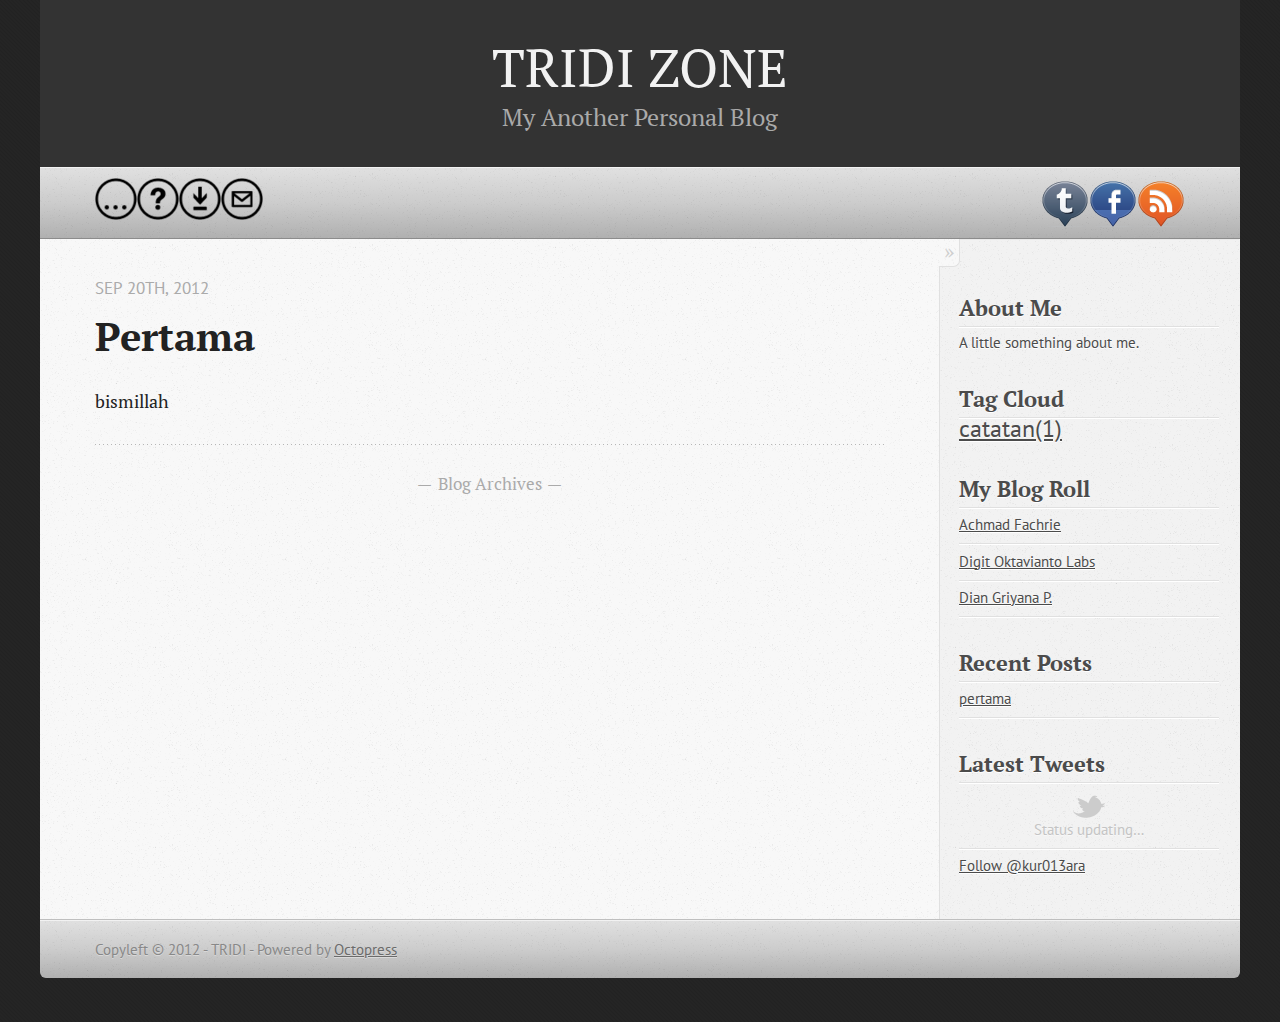
<file: index.html>
<!DOCTYPE html>
<!--[if IEMobile 7 ]><html class="no-js iem7"><![endif]-->
<!--[if lt IE 9]><html class="no-js lte-ie8"><![endif]-->
<!--[if (gt IE 8)|(gt IEMobile 7)|!(IEMobile)|!(IE)]><!--><html class="no-js" lang="en"><!--<![endif]-->
<head>
  <meta charset="utf-8">
  <title>TRIDI ZONE</title>
  <meta name="author" content="TRIDI">

  
  <meta name="description" content="bismillah
">
  

  <!-- http://t.co/dKP3o1e -->
  <meta name="HandheldFriendly" content="True">
  <meta name="MobileOptimized" content="320">
  <meta name="viewport" content="width=device-width, initial-scale=1">
  <meta name="google-site-verification" content="gRs7GxpdOMLK6ffx-lqY-W_8ZGrCqsvtJbQg5zGfj4w" />

  
  <link rel="canonical" href="http://tridi.github.com/index.html">
  <link href="/favicon.png" rel="icon">
  <link href="/stylesheets/screen.css" media="screen, projection" rel="stylesheet" type="text/css">
  <script src="/javascripts/modernizr-2.0.js"></script>
  <script src="/javascripts/ender.js"></script>
  <script src="/javascripts/octopress.js" type="text/javascript"></script>
  <link href="/atom.xml" rel="alternate" title="TRIDI ZONE" type="application/atom+xml">
  <!--Fonts from Google"s Web font directory at http://google.com/webfonts -->
<link href="http://fonts.googleapis.com/css?family=PT+Serif:regular,italic,bold,bolditalic" rel="stylesheet" type="text/css">
<link href="http://fonts.googleapis.com/css?family=PT+Sans:regular,italic,bold,bolditalic" rel="stylesheet" type="text/css">

  

</head>

<body   >
  <header role="banner"><hgroup>
  <center>
  <h1><a href="/">TRIDI ZONE</a></h1>
  
    <h2>My Another Personal Blog</h2>
  
  <div class="clear"></div>
  </center>
</hgroup>

</header>
  <nav role="navigation">
<ul class="subscription" data-subscription="rss">
	<a href="http://twitter.com/kur013ara" target="_blank"><img src="/images/menu/social_balloon-49.png" alt="Profile" /></a>      <a href="http://www.facebook.com/tridi.skay" target="_blank"><img src="/images/menu/social_balloon-14.png" alt="Download" /></a>      <a href="/atom.xml" target="_blank"><img src="/images/menu/social_balloon-15.png" alt="Contact" /></a>
</ul>

<ul class="main-navigation">
  <a href=""><img src="/images/menu/parent.png" alt="Home" /></a><a href="/about"><img src="/images/menu/questionmark.png" alt="Profile" /></a><a href="/blog/archives"><img src="/images/menu/download.png" alt="Archives" /></a><a href="/contact"><img src="/images/menu/mail.png" alt="Contact" /></a>
</ul>

</nav>
  <div id="main">
    <div id="content">
      <div class="blog-index">
  
  
  
    <article>
      
  <header>
    
      <h1 class="entry-title"><a href="/pertama.html">Pertama</a></h1>
    
    
      <p class="meta">
        








  


<time datetime="2012-09-20T15:53:00+07:00" pubdate data-updated="true">Sep 20<span>th</span>, 2012</time>
        
      </p>
    
  </header>


  <div class="entry-content"><p>bismillah</p>
</div>
  
  


    </article>
  
  <div class="pagination">
    
    <a href="/blog/archives">Blog Archives</a>
    
  </div>
</div>
<aside class="sidebar">
  
    <section>
  <h1>About Me</h1>
  <p>A little something about me.</p>
</section>
<section>
  <h1>Tag Cloud</h1>
    <span id="tag-cloud"><a href='/categories/catatan' style='font-size: 160.0%'>catatan(1)</a> </span>
</section>
<section>
  <h1>My Blog Roll</h1>
  <ul>

      <li><a href="http://alfach.com">Achmad Fachrie</a></li>
      <li><a href="http://digit-labs.web.id">Digit Oktavianto Labs</a></li>
      <li><a href="http://alinux.web.id">Dian Griyana P.</a></li>
   </ul>
</section>
<section>
  <h1>Recent Posts</h1>
  <ul id="recent_posts">
    
      <li class="post">
        <a href="/pertama.html">pertama</a>
      </li>
    
  </ul>
</section>


<section>
  <h1>Latest Tweets</h1>
  <ul id="tweets">
    <li class="loading">Status updating&#8230;</li>
  </ul>
  <script type="text/javascript">
    $.domReady(function(){
      getTwitterFeed("kur013ara", 4, false);
    });
  </script>
  <script src="/javascripts/twitter.js" type="text/javascript"> </script>
  
    <a href="http://twitter.com/kur013ara" class="twitter-follow-button" data-show-count="true">Follow @kur013ara</a>
  
</section>





  
</aside>

    </div>
  </div>
  <footer role="contentinfo"><p>
  Copyleft &copy; 2012 - TRIDI -
  <span class="credit">Powered by <a href="http://octopress.org">Octopress</a></span>
</p>

</footer>
  

<script type="text/javascript">
      var disqus_shortname = 'tridizone';
      
        
        var disqus_script = 'count.js';
      
    (function () {
      var dsq = document.createElement('script'); dsq.type = 'text/javascript'; dsq.async = true;
      dsq.src = 'http://' + disqus_shortname + '.disqus.com/' + disqus_script;
      (document.getElementsByTagName('head')[0] || document.getElementsByTagName('body')[0]).appendChild(dsq);
    }());
</script>



<div id="fb-root"></div>
<script>(function(d, s, id) {
  var js, fjs = d.getElementsByTagName(s)[0];
  if (d.getElementById(id)) {return;}
  js = d.createElement(s); js.id = id;
  js.src = "//connect.facebook.net/en_US/all.js#appId=212934732101925&xfbml=1";
  fjs.parentNode.insertBefore(js, fjs);
}(document, 'script', 'facebook-jssdk'));</script>



  <script type="text/javascript">
    (function() {
      var script = document.createElement('script'); script.type = 'text/javascript'; script.async = true;
      script.src = 'https://apis.google.com/js/plusone.js';
      var s = document.getElementsByTagName('script')[0]; s.parentNode.insertBefore(script, s);
    })();
  </script>



  <script type="text/javascript">
    (function(){
      var twitterWidgets = document.createElement('script');
      twitterWidgets.type = 'text/javascript';
      twitterWidgets.async = true;
      twitterWidgets.src = 'http://platform.twitter.com/widgets.js';
      document.getElementsByTagName('head')[0].appendChild(twitterWidgets);
    })();
  </script>





</body>
</html>
</file>
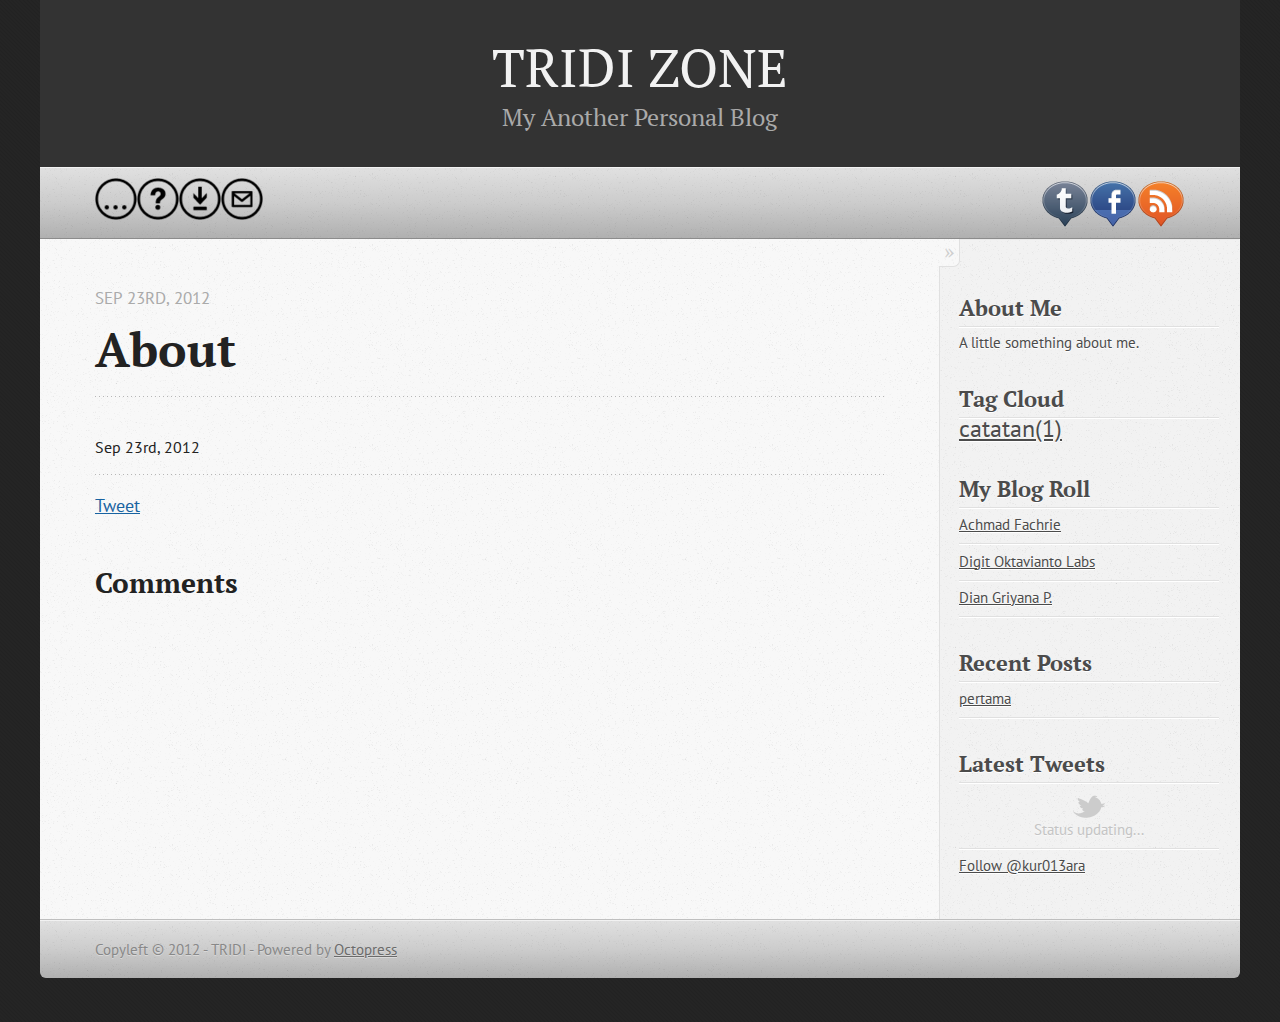
<file: about/index.html>
<!DOCTYPE html>
<!--[if IEMobile 7 ]><html class="no-js iem7"><![endif]-->
<!--[if lt IE 9]><html class="no-js lte-ie8"><![endif]-->
<!--[if (gt IE 8)|(gt IEMobile 7)|!(IEMobile)|!(IE)]><!--><html class="no-js" lang="en"><!--<![endif]-->
<head>
  <meta charset="utf-8">
  <title>about - TRIDI ZONE</title>
  <meta name="author" content="TRIDI">

  
  <meta name="description" content="About Sep 23rd, 2012 Sep 23rd, 2012 Tweet Comments Please enable JavaScript to view the comments powered by Disqus. About Me A little something &hellip;">
  

  <!-- http://t.co/dKP3o1e -->
  <meta name="HandheldFriendly" content="True">
  <meta name="MobileOptimized" content="320">
  <meta name="viewport" content="width=device-width, initial-scale=1">
  <meta name="google-site-verification" content="gRs7GxpdOMLK6ffx-lqY-W_8ZGrCqsvtJbQg5zGfj4w" />

  
  <link rel="canonical" href="http://tridi.github.com/about/index.html">
  <link href="/favicon.png" rel="icon">
  <link href="/stylesheets/screen.css" media="screen, projection" rel="stylesheet" type="text/css">
  <script src="/javascripts/modernizr-2.0.js"></script>
  <script src="/javascripts/ender.js"></script>
  <script src="/javascripts/octopress.js" type="text/javascript"></script>
  <link href="/atom.xml" rel="alternate" title="TRIDI ZONE" type="application/atom+xml">
  <!--Fonts from Google"s Web font directory at http://google.com/webfonts -->
<link href="http://fonts.googleapis.com/css?family=PT+Serif:regular,italic,bold,bolditalic" rel="stylesheet" type="text/css">
<link href="http://fonts.googleapis.com/css?family=PT+Sans:regular,italic,bold,bolditalic" rel="stylesheet" type="text/css">

  

</head>

<body   >
  <header role="banner"><hgroup>
  <center>
  <h1><a href="/">TRIDI ZONE</a></h1>
  
    <h2>My Another Personal Blog</h2>
  
  <div class="clear"></div>
  </center>
</hgroup>

</header>
  <nav role="navigation">
<ul class="subscription" data-subscription="rss">
	<a href="http://twitter.com/kur013ara" target="_blank"><img src="/images/menu/social_balloon-49.png" alt="Profile" /></a>      <a href="http://www.facebook.com/tridi.skay" target="_blank"><img src="/images/menu/social_balloon-14.png" alt="Download" /></a>      <a href="/atom.xml" target="_blank"><img src="/images/menu/social_balloon-15.png" alt="Contact" /></a>
</ul>

<ul class="main-navigation">
  <a href=""><img src="/images/menu/parent.png" alt="Home" /></a><a href="/about"><img src="/images/menu/questionmark.png" alt="Profile" /></a><a href="/blog/archives"><img src="/images/menu/download.png" alt="Archives" /></a><a href="/contact"><img src="/images/menu/mail.png" alt="Contact" /></a>
</ul>

</nav>
  <div id="main">
    <div id="content">
      <div>
<article role="article">
  
  <header>
    <h1 class="entry-title">About</h1>
    <p class="meta">








  


<time datetime="2012-09-23T15:53:00+07:00" pubdate data-updated="true">Sep 23<span>rd</span>, 2012</time></p>
  </header>
  
  

  
    <footer>
      <p class="meta">
        
        








  


<time datetime="2012-09-23T15:53:00+07:00" pubdate data-updated="true">Sep 23<span>rd</span>, 2012</time>
        
      </p>
      
        <div class="sharing">
  
  <a href="http://twitter.com/share" class="twitter-share-button" data-url="http://tridi.github.com/about/index.html" data-via="kur013ara" data-counturl="http://tridi.github.com/about/index.html" >Tweet</a>
  
  
  <div class="g-plusone" data-size="medium"></div>
  
  
    <div class="fb-like" data-send="true" data-width="450" data-show-faces="false"></div>
  
</div>

      
    </footer>
  
</article>

  <section>
    <h1>Comments</h1>
    <div id="disqus_thread" aria-live="polite"><noscript>Please enable JavaScript to view the <a href="http://disqus.com/?ref_noscript">comments powered by Disqus.</a></noscript>
</div>
  </section>

</div>

<aside class="sidebar">
  
    <section>
  <h1>About Me</h1>
  <p>A little something about me.</p>
</section>
<section>
  <h1>Tag Cloud</h1>
    <span id="tag-cloud"><a href='/categories/catatan' style='font-size: 160.0%'>catatan(1)</a> </span>
</section>
<section>
  <h1>My Blog Roll</h1>
  <ul>

      <li><a href="http://alfach.com">Achmad Fachrie</a></li>
      <li><a href="http://digit-labs.web.id">Digit Oktavianto Labs</a></li>
      <li><a href="http://alinux.web.id">Dian Griyana P.</a></li>
   </ul>
</section>
<section>
  <h1>Recent Posts</h1>
  <ul id="recent_posts">
    
      <li class="post">
        <a href="/pertama.html">pertama</a>
      </li>
    
  </ul>
</section>


<section>
  <h1>Latest Tweets</h1>
  <ul id="tweets">
    <li class="loading">Status updating...</li>
  </ul>
  <script type="text/javascript">
    $.domReady(function(){
      getTwitterFeed("kur013ara", 4, false);
    });
  </script>
  <script src="/javascripts/twitter.js" type="text/javascript"> </script>
  
    <a href="http://twitter.com/kur013ara" class="twitter-follow-button" data-show-count="true">Follow @kur013ara</a>
  
</section>





  
</aside>


    </div>
  </div>
  <footer role="contentinfo"><p>
  Copyleft &copy; 2012 - TRIDI -
  <span class="credit">Powered by <a href="http://octopress.org">Octopress</a></span>
</p>

</footer>
  

<script type="text/javascript">
      var disqus_shortname = 'tridizone';
      
        
        // var disqus_developer = 1;
        var disqus_identifier = 'http://tridi.github.com/about/index.html';
        var disqus_url = 'http://tridi.github.com/about/index.html';
        var disqus_script = 'embed.js';
      
    (function () {
      var dsq = document.createElement('script'); dsq.type = 'text/javascript'; dsq.async = true;
      dsq.src = 'http://' + disqus_shortname + '.disqus.com/' + disqus_script;
      (document.getElementsByTagName('head')[0] || document.getElementsByTagName('body')[0]).appendChild(dsq);
    }());
</script>



<div id="fb-root"></div>
<script>(function(d, s, id) {
  var js, fjs = d.getElementsByTagName(s)[0];
  if (d.getElementById(id)) {return;}
  js = d.createElement(s); js.id = id;
  js.src = "//connect.facebook.net/en_US/all.js#appId=212934732101925&xfbml=1";
  fjs.parentNode.insertBefore(js, fjs);
}(document, 'script', 'facebook-jssdk'));</script>



  <script type="text/javascript">
    (function() {
      var script = document.createElement('script'); script.type = 'text/javascript'; script.async = true;
      script.src = 'https://apis.google.com/js/plusone.js';
      var s = document.getElementsByTagName('script')[0]; s.parentNode.insertBefore(script, s);
    })();
  </script>



  <script type="text/javascript">
    (function(){
      var twitterWidgets = document.createElement('script');
      twitterWidgets.type = 'text/javascript';
      twitterWidgets.async = true;
      twitterWidgets.src = 'http://platform.twitter.com/widgets.js';
      document.getElementsByTagName('head')[0].appendChild(twitterWidgets);
    })();
  </script>





</body>
</html>
</file>
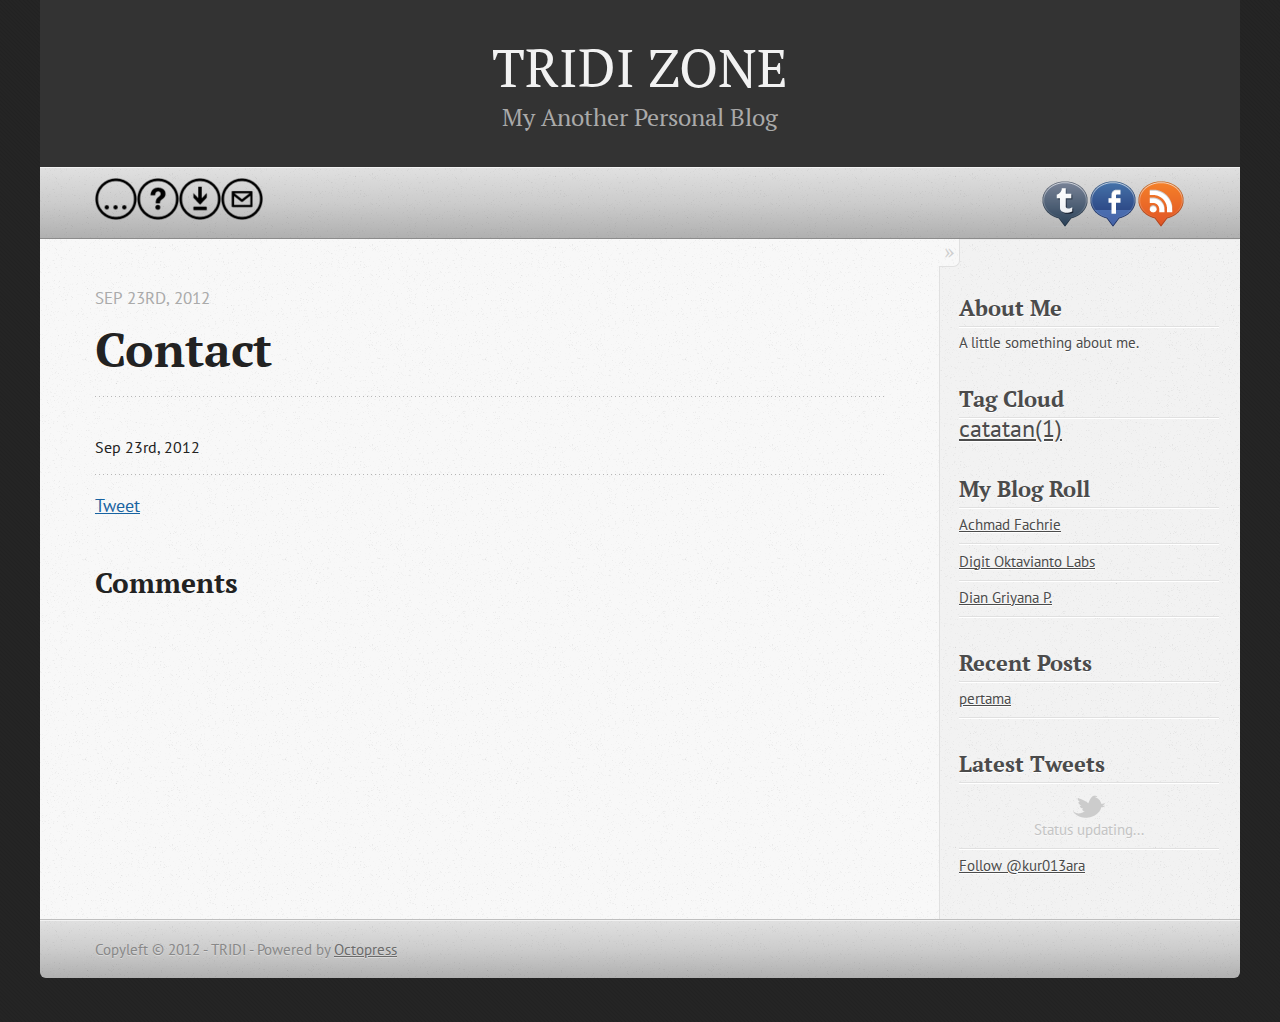
<file: contact/index.html>
<!DOCTYPE html>
<!--[if IEMobile 7 ]><html class="no-js iem7"><![endif]-->
<!--[if lt IE 9]><html class="no-js lte-ie8"><![endif]-->
<!--[if (gt IE 8)|(gt IEMobile 7)|!(IEMobile)|!(IE)]><!--><html class="no-js" lang="en"><!--<![endif]-->
<head>
  <meta charset="utf-8">
  <title>contact - TRIDI ZONE</title>
  <meta name="author" content="TRIDI">

  
  <meta name="description" content="Contact Sep 23rd, 2012 Sep 23rd, 2012 Tweet Comments Please enable JavaScript to view the comments powered by Disqus. About Me A little something &hellip;">
  

  <!-- http://t.co/dKP3o1e -->
  <meta name="HandheldFriendly" content="True">
  <meta name="MobileOptimized" content="320">
  <meta name="viewport" content="width=device-width, initial-scale=1">
  <meta name="google-site-verification" content="gRs7GxpdOMLK6ffx-lqY-W_8ZGrCqsvtJbQg5zGfj4w" />

  
  <link rel="canonical" href="http://tridi.github.com/contact/index.html">
  <link href="/favicon.png" rel="icon">
  <link href="/stylesheets/screen.css" media="screen, projection" rel="stylesheet" type="text/css">
  <script src="/javascripts/modernizr-2.0.js"></script>
  <script src="/javascripts/ender.js"></script>
  <script src="/javascripts/octopress.js" type="text/javascript"></script>
  <link href="/atom.xml" rel="alternate" title="TRIDI ZONE" type="application/atom+xml">
  <!--Fonts from Google"s Web font directory at http://google.com/webfonts -->
<link href="http://fonts.googleapis.com/css?family=PT+Serif:regular,italic,bold,bolditalic" rel="stylesheet" type="text/css">
<link href="http://fonts.googleapis.com/css?family=PT+Sans:regular,italic,bold,bolditalic" rel="stylesheet" type="text/css">

  

</head>

<body   >
  <header role="banner"><hgroup>
  <center>
  <h1><a href="/">TRIDI ZONE</a></h1>
  
    <h2>My Another Personal Blog</h2>
  
  <div class="clear"></div>
  </center>
</hgroup>

</header>
  <nav role="navigation">
<ul class="subscription" data-subscription="rss">
	<a href="http://twitter.com/kur013ara" target="_blank"><img src="/images/menu/social_balloon-49.png" alt="Profile" /></a>      <a href="http://www.facebook.com/tridi.skay" target="_blank"><img src="/images/menu/social_balloon-14.png" alt="Download" /></a>      <a href="/atom.xml" target="_blank"><img src="/images/menu/social_balloon-15.png" alt="Contact" /></a>
</ul>

<ul class="main-navigation">
  <a href=""><img src="/images/menu/parent.png" alt="Home" /></a><a href="/about"><img src="/images/menu/questionmark.png" alt="Profile" /></a><a href="/blog/archives"><img src="/images/menu/download.png" alt="Archives" /></a><a href="/contact"><img src="/images/menu/mail.png" alt="Contact" /></a>
</ul>

</nav>
  <div id="main">
    <div id="content">
      <div>
<article role="article">
  
  <header>
    <h1 class="entry-title">Contact</h1>
    <p class="meta">








  


<time datetime="2012-09-23T16:02:00+07:00" pubdate data-updated="true">Sep 23<span>rd</span>, 2012</time></p>
  </header>
  
  

  
    <footer>
      <p class="meta">
        
        








  


<time datetime="2012-09-23T16:02:00+07:00" pubdate data-updated="true">Sep 23<span>rd</span>, 2012</time>
        
      </p>
      
        <div class="sharing">
  
  <a href="http://twitter.com/share" class="twitter-share-button" data-url="http://tridi.github.com/contact/index.html" data-via="kur013ara" data-counturl="http://tridi.github.com/contact/index.html" >Tweet</a>
  
  
  <div class="g-plusone" data-size="medium"></div>
  
  
    <div class="fb-like" data-send="true" data-width="450" data-show-faces="false"></div>
  
</div>

      
    </footer>
  
</article>

  <section>
    <h1>Comments</h1>
    <div id="disqus_thread" aria-live="polite"><noscript>Please enable JavaScript to view the <a href="http://disqus.com/?ref_noscript">comments powered by Disqus.</a></noscript>
</div>
  </section>

</div>

<aside class="sidebar">
  
    <section>
  <h1>About Me</h1>
  <p>A little something about me.</p>
</section>
<section>
  <h1>Tag Cloud</h1>
    <span id="tag-cloud"><a href='/categories/catatan' style='font-size: 160.0%'>catatan(1)</a> </span>
</section>
<section>
  <h1>My Blog Roll</h1>
  <ul>

      <li><a href="http://alfach.com">Achmad Fachrie</a></li>
      <li><a href="http://digit-labs.web.id">Digit Oktavianto Labs</a></li>
      <li><a href="http://alinux.web.id">Dian Griyana P.</a></li>
   </ul>
</section>
<section>
  <h1>Recent Posts</h1>
  <ul id="recent_posts">
    
      <li class="post">
        <a href="/pertama.html">pertama</a>
      </li>
    
  </ul>
</section>


<section>
  <h1>Latest Tweets</h1>
  <ul id="tweets">
    <li class="loading">Status updating...</li>
  </ul>
  <script type="text/javascript">
    $.domReady(function(){
      getTwitterFeed("kur013ara", 4, false);
    });
  </script>
  <script src="/javascripts/twitter.js" type="text/javascript"> </script>
  
    <a href="http://twitter.com/kur013ara" class="twitter-follow-button" data-show-count="true">Follow @kur013ara</a>
  
</section>





  
</aside>


    </div>
  </div>
  <footer role="contentinfo"><p>
  Copyleft &copy; 2012 - TRIDI -
  <span class="credit">Powered by <a href="http://octopress.org">Octopress</a></span>
</p>

</footer>
  

<script type="text/javascript">
      var disqus_shortname = 'tridizone';
      
        
        // var disqus_developer = 1;
        var disqus_identifier = 'http://tridi.github.com/contact/index.html';
        var disqus_url = 'http://tridi.github.com/contact/index.html';
        var disqus_script = 'embed.js';
      
    (function () {
      var dsq = document.createElement('script'); dsq.type = 'text/javascript'; dsq.async = true;
      dsq.src = 'http://' + disqus_shortname + '.disqus.com/' + disqus_script;
      (document.getElementsByTagName('head')[0] || document.getElementsByTagName('body')[0]).appendChild(dsq);
    }());
</script>



<div id="fb-root"></div>
<script>(function(d, s, id) {
  var js, fjs = d.getElementsByTagName(s)[0];
  if (d.getElementById(id)) {return;}
  js = d.createElement(s); js.id = id;
  js.src = "//connect.facebook.net/en_US/all.js#appId=212934732101925&xfbml=1";
  fjs.parentNode.insertBefore(js, fjs);
}(document, 'script', 'facebook-jssdk'));</script>



  <script type="text/javascript">
    (function() {
      var script = document.createElement('script'); script.type = 'text/javascript'; script.async = true;
      script.src = 'https://apis.google.com/js/plusone.js';
      var s = document.getElementsByTagName('script')[0]; s.parentNode.insertBefore(script, s);
    })();
  </script>



  <script type="text/javascript">
    (function(){
      var twitterWidgets = document.createElement('script');
      twitterWidgets.type = 'text/javascript';
      twitterWidgets.async = true;
      twitterWidgets.src = 'http://platform.twitter.com/widgets.js';
      document.getElementsByTagName('head')[0].appendChild(twitterWidgets);
    })();
  </script>





</body>
</html>
</file>
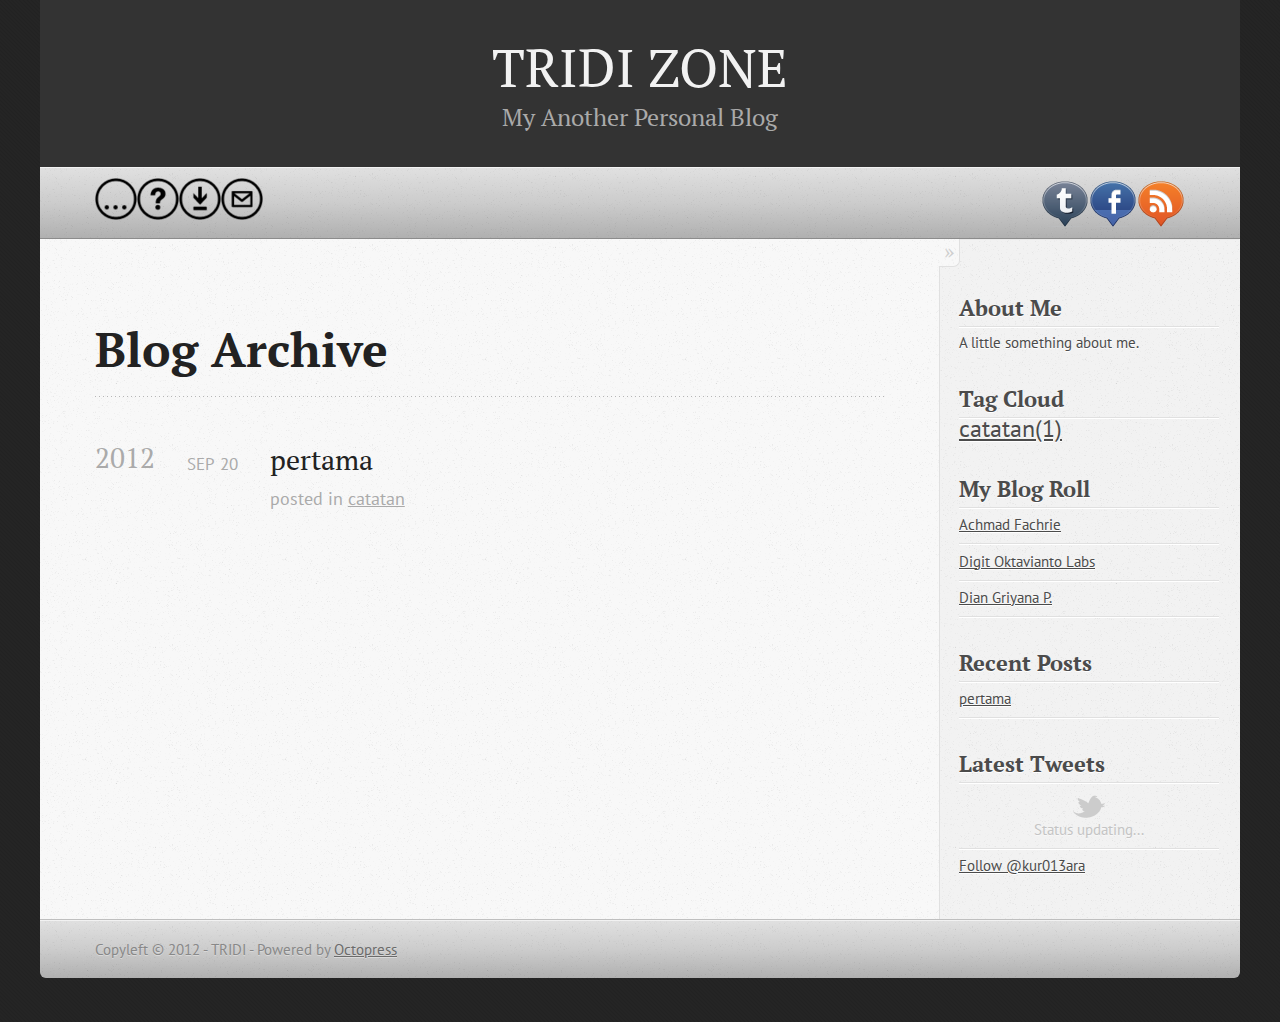
<file: blog/archives/index.html>
<!DOCTYPE html>
<!--[if IEMobile 7 ]><html class="no-js iem7"><![endif]-->
<!--[if lt IE 9]><html class="no-js lte-ie8"><![endif]-->
<!--[if (gt IE 8)|(gt IEMobile 7)|!(IEMobile)|!(IE)]><!--><html class="no-js" lang="en"><!--<![endif]-->
<head>
  <meta charset="utf-8">
  <title>Blog Archive - TRIDI ZONE</title>
  <meta name="author" content="TRIDI">

  
  <meta name="description" content="Blog Archive 2012 pertama
Sep 20 2012 posted in catatan About Me A little something about me. Tag Cloud catatan(1) My Blog Roll Achmad Fachrie Digit &hellip;">
  

  <!-- http://t.co/dKP3o1e -->
  <meta name="HandheldFriendly" content="True">
  <meta name="MobileOptimized" content="320">
  <meta name="viewport" content="width=device-width, initial-scale=1">
  <meta name="google-site-verification" content="gRs7GxpdOMLK6ffx-lqY-W_8ZGrCqsvtJbQg5zGfj4w" />

  
  <link rel="canonical" href="http://tridi.github.com/blog/archives/index.html">
  <link href="/favicon.png" rel="icon">
  <link href="/stylesheets/screen.css" media="screen, projection" rel="stylesheet" type="text/css">
  <script src="/javascripts/modernizr-2.0.js"></script>
  <script src="/javascripts/ender.js"></script>
  <script src="/javascripts/octopress.js" type="text/javascript"></script>
  <link href="/atom.xml" rel="alternate" title="TRIDI ZONE" type="application/atom+xml">
  <!--Fonts from Google"s Web font directory at http://google.com/webfonts -->
<link href="http://fonts.googleapis.com/css?family=PT+Serif:regular,italic,bold,bolditalic" rel="stylesheet" type="text/css">
<link href="http://fonts.googleapis.com/css?family=PT+Sans:regular,italic,bold,bolditalic" rel="stylesheet" type="text/css">

  

</head>

<body   >
  <header role="banner"><hgroup>
  <center>
  <h1><a href="/">TRIDI ZONE</a></h1>
  
    <h2>My Another Personal Blog</h2>
  
  <div class="clear"></div>
  </center>
</hgroup>

</header>
  <nav role="navigation">
<ul class="subscription" data-subscription="rss">
	<a href="http://twitter.com/kur013ara" target="_blank"><img src="/images/menu/social_balloon-49.png" alt="Profile" /></a>      <a href="http://www.facebook.com/tridi.skay" target="_blank"><img src="/images/menu/social_balloon-14.png" alt="Download" /></a>      <a href="/atom.xml" target="_blank"><img src="/images/menu/social_balloon-15.png" alt="Contact" /></a>
</ul>

<ul class="main-navigation">
  <a href=""><img src="/images/menu/parent.png" alt="Home" /></a><a href="/about"><img src="/images/menu/questionmark.png" alt="Profile" /></a><a href="/blog/archives"><img src="/images/menu/download.png" alt="Archives" /></a><a href="/contact"><img src="/images/menu/mail.png" alt="Contact" /></a>
</ul>

</nav>
  <div id="main">
    <div id="content">
      <div>
<article role="article">
  
  <header>
    <h1 class="entry-title">Blog Archive</h1>
    
  </header>
  
  <div id="blog-archives">



  
  <h2>2012</h2>

<article>
  
<h1><a href="/pertama.html">pertama</a></h1>
<time datetime="2012-09-20T15:53:00+07:00" pubdate><span class='month'>Sep</span> <span class='day'>20</span> <span class='year'>2012</span></time>

<footer>
  <span class="categories">posted in <a class='category' href='/categories/catatan/'>catatan</a></span>
</footer>


</article>

</div>

  
</article>

</div>

<aside class="sidebar">
  
    <section>
  <h1>About Me</h1>
  <p>A little something about me.</p>
</section>
<section>
  <h1>Tag Cloud</h1>
    <span id="tag-cloud"><a href='/categories/catatan' style='font-size: 160.0%'>catatan(1)</a> </span>
</section>
<section>
  <h1>My Blog Roll</h1>
  <ul>

      <li><a href="http://alfach.com">Achmad Fachrie</a></li>
      <li><a href="http://digit-labs.web.id">Digit Oktavianto Labs</a></li>
      <li><a href="http://alinux.web.id">Dian Griyana P.</a></li>
   </ul>
</section>
<section>
  <h1>Recent Posts</h1>
  <ul id="recent_posts">
    
      <li class="post">
        <a href="/pertama.html">pertama</a>
      </li>
    
  </ul>
</section>


<section>
  <h1>Latest Tweets</h1>
  <ul id="tweets">
    <li class="loading">Status updating...</li>
  </ul>
  <script type="text/javascript">
    $.domReady(function(){
      getTwitterFeed("kur013ara", 4, false);
    });
  </script>
  <script src="/javascripts/twitter.js" type="text/javascript"> </script>
  
    <a href="http://twitter.com/kur013ara" class="twitter-follow-button" data-show-count="true">Follow @kur013ara</a>
  
</section>





  
</aside>


    </div>
  </div>
  <footer role="contentinfo"><p>
  Copyleft &copy; 2012 - TRIDI -
  <span class="credit">Powered by <a href="http://octopress.org">Octopress</a></span>
</p>

</footer>
  

<script type="text/javascript">
      var disqus_shortname = 'tridizone';
      
        
        var disqus_script = 'count.js';
      
    (function () {
      var dsq = document.createElement('script'); dsq.type = 'text/javascript'; dsq.async = true;
      dsq.src = 'http://' + disqus_shortname + '.disqus.com/' + disqus_script;
      (document.getElementsByTagName('head')[0] || document.getElementsByTagName('body')[0]).appendChild(dsq);
    }());
</script>



<div id="fb-root"></div>
<script>(function(d, s, id) {
  var js, fjs = d.getElementsByTagName(s)[0];
  if (d.getElementById(id)) {return;}
  js = d.createElement(s); js.id = id;
  js.src = "//connect.facebook.net/en_US/all.js#appId=212934732101925&xfbml=1";
  fjs.parentNode.insertBefore(js, fjs);
}(document, 'script', 'facebook-jssdk'));</script>



  <script type="text/javascript">
    (function() {
      var script = document.createElement('script'); script.type = 'text/javascript'; script.async = true;
      script.src = 'https://apis.google.com/js/plusone.js';
      var s = document.getElementsByTagName('script')[0]; s.parentNode.insertBefore(script, s);
    })();
  </script>



  <script type="text/javascript">
    (function(){
      var twitterWidgets = document.createElement('script');
      twitterWidgets.type = 'text/javascript';
      twitterWidgets.async = true;
      twitterWidgets.src = 'http://platform.twitter.com/widgets.js';
      document.getElementsByTagName('head')[0].appendChild(twitterWidgets);
    })();
  </script>





</body>
</html>
</file>
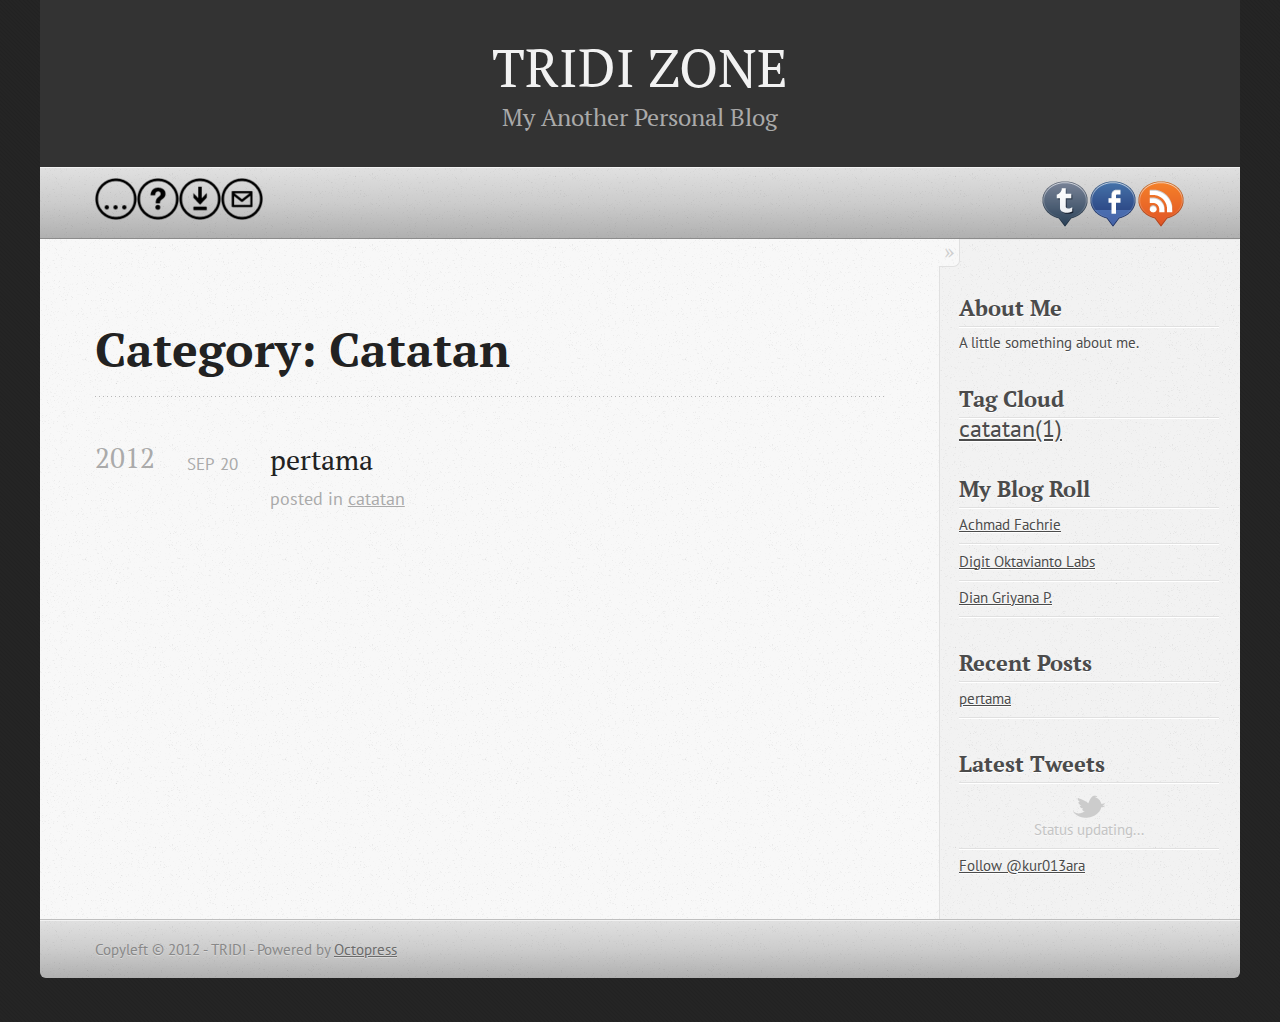
<file: categories/catatan/index.html>
<!DOCTYPE html>
<!--[if IEMobile 7 ]><html class="no-js iem7"><![endif]-->
<!--[if lt IE 9]><html class="no-js lte-ie8"><![endif]-->
<!--[if (gt IE 8)|(gt IEMobile 7)|!(IEMobile)|!(IE)]><!--><html class="no-js" lang="en"><!--<![endif]-->
<head>
  <meta charset="utf-8">
  <title>Category: catatan - TRIDI ZONE</title>
  <meta name="author" content="TRIDI">

  
  <meta name="description" content="Category: catatan">
  

  <!-- http://t.co/dKP3o1e -->
  <meta name="HandheldFriendly" content="True">
  <meta name="MobileOptimized" content="320">
  <meta name="viewport" content="width=device-width, initial-scale=1">
  <meta name="google-site-verification" content="gRs7GxpdOMLK6ffx-lqY-W_8ZGrCqsvtJbQg5zGfj4w" />

  
  <link rel="canonical" href="http://tridi.github.comcategories/catatan/index.html">
  <link href="/favicon.png" rel="icon">
  <link href="/stylesheets/screen.css" media="screen, projection" rel="stylesheet" type="text/css">
  <script src="/javascripts/modernizr-2.0.js"></script>
  <script src="/javascripts/ender.js"></script>
  <script src="/javascripts/octopress.js" type="text/javascript"></script>
  <link href="/atom.xml" rel="alternate" title="TRIDI ZONE" type="application/atom+xml">
  <!--Fonts from Google"s Web font directory at http://google.com/webfonts -->
<link href="http://fonts.googleapis.com/css?family=PT+Serif:regular,italic,bold,bolditalic" rel="stylesheet" type="text/css">
<link href="http://fonts.googleapis.com/css?family=PT+Sans:regular,italic,bold,bolditalic" rel="stylesheet" type="text/css">

  

</head>

<body   >
  <header role="banner"><hgroup>
  <center>
  <h1><a href="/">TRIDI ZONE</a></h1>
  
    <h2>My Another Personal Blog</h2>
  
  <div class="clear"></div>
  </center>
</hgroup>

</header>
  <nav role="navigation">
<ul class="subscription" data-subscription="rss">
	<a href="http://twitter.com/kur013ara" target="_blank"><img src="/images/menu/social_balloon-49.png" alt="Profile" /></a>      <a href="http://www.facebook.com/tridi.skay" target="_blank"><img src="/images/menu/social_balloon-14.png" alt="Download" /></a>      <a href="/atom.xml" target="_blank"><img src="/images/menu/social_balloon-15.png" alt="Contact" /></a>
</ul>

<ul class="main-navigation">
  <a href=""><img src="/images/menu/parent.png" alt="Home" /></a><a href="/about"><img src="/images/menu/questionmark.png" alt="Profile" /></a><a href="/blog/archives"><img src="/images/menu/download.png" alt="Archives" /></a><a href="/contact"><img src="/images/menu/mail.png" alt="Contact" /></a>
</ul>

</nav>
  <div id="main">
    <div id="content">
      <div>
<article role="article">
  
  <header>
    <h1 class="entry-title">Category: Catatan</h1>
    
  </header>
  
  <div id="blog-archives" class="category">



  
  <h2>2012</h2>

<article>
  
<h1><a href="/pertama.html">pertama</a></h1>
<time datetime="2012-09-20T15:53:00+07:00" pubdate><span class='month'>Sep</span> <span class='day'>20</span> <span class='year'>2012</span></time>

<footer>
  <span class="categories">posted in <a class='category' href='/categories/catatan/'>catatan</a></span>
</footer>


</article>

</div>

  
</article>

</div>

<aside class="sidebar">
  
    <section>
  <h1>About Me</h1>
  <p>A little something about me.</p>
</section>
<section>
  <h1>Tag Cloud</h1>
    <span id="tag-cloud"><a href='/categories/catatan' style='font-size: 160.0%'>catatan(1)</a> </span>
</section>
<section>
  <h1>My Blog Roll</h1>
  <ul>

      <li><a href="http://alfach.com">Achmad Fachrie</a></li>
      <li><a href="http://digit-labs.web.id">Digit Oktavianto Labs</a></li>
      <li><a href="http://alinux.web.id">Dian Griyana P.</a></li>
   </ul>
</section>
<section>
  <h1>Recent Posts</h1>
  <ul id="recent_posts">
    
      <li class="post">
        <a href="/pertama.html">pertama</a>
      </li>
    
  </ul>
</section>


<section>
  <h1>Latest Tweets</h1>
  <ul id="tweets">
    <li class="loading">Status updating...</li>
  </ul>
  <script type="text/javascript">
    $.domReady(function(){
      getTwitterFeed("kur013ara", 4, false);
    });
  </script>
  <script src="/javascripts/twitter.js" type="text/javascript"> </script>
  
    <a href="http://twitter.com/kur013ara" class="twitter-follow-button" data-show-count="true">Follow @kur013ara</a>
  
</section>





  
</aside>


    </div>
  </div>
  <footer role="contentinfo"><p>
  Copyleft &copy; 2012 - TRIDI -
  <span class="credit">Powered by <a href="http://octopress.org">Octopress</a></span>
</p>

</footer>
  

<script type="text/javascript">
      var disqus_shortname = 'tridizone';
      
        
        var disqus_script = 'count.js';
      
    (function () {
      var dsq = document.createElement('script'); dsq.type = 'text/javascript'; dsq.async = true;
      dsq.src = 'http://' + disqus_shortname + '.disqus.com/' + disqus_script;
      (document.getElementsByTagName('head')[0] || document.getElementsByTagName('body')[0]).appendChild(dsq);
    }());
</script>



<div id="fb-root"></div>
<script>(function(d, s, id) {
  var js, fjs = d.getElementsByTagName(s)[0];
  if (d.getElementById(id)) {return;}
  js = d.createElement(s); js.id = id;
  js.src = "//connect.facebook.net/en_US/all.js#appId=212934732101925&xfbml=1";
  fjs.parentNode.insertBefore(js, fjs);
}(document, 'script', 'facebook-jssdk'));</script>



  <script type="text/javascript">
    (function() {
      var script = document.createElement('script'); script.type = 'text/javascript'; script.async = true;
      script.src = 'https://apis.google.com/js/plusone.js';
      var s = document.getElementsByTagName('script')[0]; s.parentNode.insertBefore(script, s);
    })();
  </script>



  <script type="text/javascript">
    (function(){
      var twitterWidgets = document.createElement('script');
      twitterWidgets.type = 'text/javascript';
      twitterWidgets.async = true;
      twitterWidgets.src = 'http://platform.twitter.com/widgets.js';
      document.getElementsByTagName('head')[0].appendChild(twitterWidgets);
    })();
  </script>





</body>
</html>
</file>
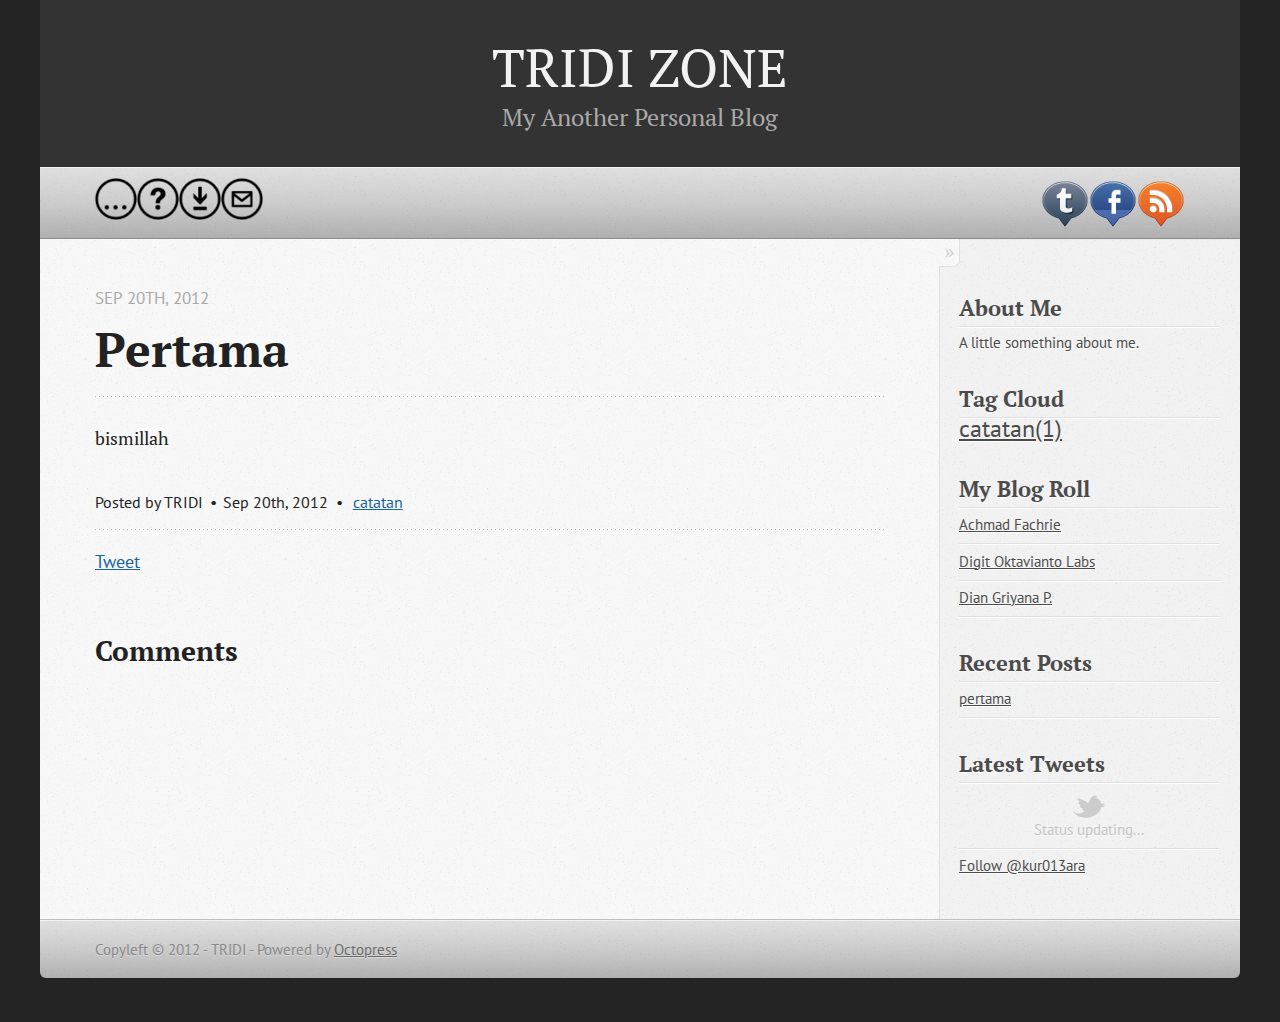
<file: pertama.html>
<!DOCTYPE html>
<!--[if IEMobile 7 ]><html class="no-js iem7"><![endif]-->
<!--[if lt IE 9]><html class="no-js lte-ie8"><![endif]-->
<!--[if (gt IE 8)|(gt IEMobile 7)|!(IEMobile)|!(IE)]><!--><html class="no-js" lang="en"><!--<![endif]-->
<head>
  <meta charset="utf-8">
  <title>pertama - TRIDI ZONE</title>
  <meta name="author" content="TRIDI">

  
  <meta name="description" content="bismillah
">
  

  <!-- http://t.co/dKP3o1e -->
  <meta name="HandheldFriendly" content="True">
  <meta name="MobileOptimized" content="320">
  <meta name="viewport" content="width=device-width, initial-scale=1">
  <meta name="google-site-verification" content="gRs7GxpdOMLK6ffx-lqY-W_8ZGrCqsvtJbQg5zGfj4w" />

  
  <link rel="canonical" href="http://tridi.github.com/pertama.html">
  <link href="/favicon.png" rel="icon">
  <link href="/stylesheets/screen.css" media="screen, projection" rel="stylesheet" type="text/css">
  <script src="/javascripts/modernizr-2.0.js"></script>
  <script src="/javascripts/ender.js"></script>
  <script src="/javascripts/octopress.js" type="text/javascript"></script>
  <link href="/atom.xml" rel="alternate" title="TRIDI ZONE" type="application/atom+xml">
  <!--Fonts from Google"s Web font directory at http://google.com/webfonts -->
<link href="http://fonts.googleapis.com/css?family=PT+Serif:regular,italic,bold,bolditalic" rel="stylesheet" type="text/css">
<link href="http://fonts.googleapis.com/css?family=PT+Sans:regular,italic,bold,bolditalic" rel="stylesheet" type="text/css">

  

</head>

<body   >
  <header role="banner"><hgroup>
  <center>
  <h1><a href="/">TRIDI ZONE</a></h1>
  
    <h2>My Another Personal Blog</h2>
  
  <div class="clear"></div>
  </center>
</hgroup>

</header>
  <nav role="navigation">
<ul class="subscription" data-subscription="rss">
	<a href="http://twitter.com/kur013ara" target="_blank"><img src="/images/menu/social_balloon-49.png" alt="Profile" /></a>      <a href="http://www.facebook.com/tridi.skay" target="_blank"><img src="/images/menu/social_balloon-14.png" alt="Download" /></a>      <a href="/atom.xml" target="_blank"><img src="/images/menu/social_balloon-15.png" alt="Contact" /></a>
</ul>

<ul class="main-navigation">
  <a href=""><img src="/images/menu/parent.png" alt="Home" /></a><a href="/about"><img src="/images/menu/questionmark.png" alt="Profile" /></a><a href="/blog/archives"><img src="/images/menu/download.png" alt="Archives" /></a><a href="/contact"><img src="/images/menu/mail.png" alt="Contact" /></a>
</ul>

</nav>
  <div id="main">
    <div id="content">
      <div>
<article class="hentry" role="article">
  
  <header>
    
      <h1 class="entry-title">Pertama</h1>
    
    
      <p class="meta">
        








  


<time datetime="2012-09-20T15:53:00+07:00" pubdate data-updated="true">Sep 20<span>th</span>, 2012</time>
        
      </p>
    
  </header>


<div class="entry-content"><p>bismillah</p>
</div>


  <footer>
    <p class="meta">
      
  

<span class="byline author vcard">Posted by <span class="fn">TRIDI</span></span>

      








  


<time datetime="2012-09-20T15:53:00+07:00" pubdate data-updated="true">Sep 20<span>th</span>, 2012</time>
      

<span class="categories">
  
    <a class='category' href='/categories/catatan/'>catatan</a>
  
</span>


    </p>
    
      <div class="sharing">
  
  <a href="http://twitter.com/share" class="twitter-share-button" data-url="http://tridi.github.com/pertama.html" data-via="kur013ara" data-counturl="http://tridi.github.com/pertama.html" >Tweet</a>
  
  
  <div class="g-plusone" data-size="medium"></div>
  
  
    <div class="fb-like" data-send="true" data-width="450" data-show-faces="false"></div>
  
</div>

    
    <p class="meta">
      
      
    </p>
  </footer>
</article>

  <section>
    <h1>Comments</h1>
    <div id="disqus_thread" aria-live="polite"><noscript>Please enable JavaScript to view the <a href="http://disqus.com/?ref_noscript">comments powered by Disqus.</a></noscript>
</div>
  </section>

</div>

<aside class="sidebar">
  
    <section>
  <h1>About Me</h1>
  <p>A little something about me.</p>
</section>
<section>
  <h1>Tag Cloud</h1>
    <span id="tag-cloud"><a href='/categories/catatan' style='font-size: 160.0%'>catatan(1)</a> </span>
</section>
<section>
  <h1>My Blog Roll</h1>
  <ul>

      <li><a href="http://alfach.com">Achmad Fachrie</a></li>
      <li><a href="http://digit-labs.web.id">Digit Oktavianto Labs</a></li>
      <li><a href="http://alinux.web.id">Dian Griyana P.</a></li>
   </ul>
</section>
<section>
  <h1>Recent Posts</h1>
  <ul id="recent_posts">
    
      <li class="post">
        <a href="/pertama.html">pertama</a>
      </li>
    
  </ul>
</section>


<section>
  <h1>Latest Tweets</h1>
  <ul id="tweets">
    <li class="loading">Status updating...</li>
  </ul>
  <script type="text/javascript">
    $.domReady(function(){
      getTwitterFeed("kur013ara", 4, false);
    });
  </script>
  <script src="/javascripts/twitter.js" type="text/javascript"> </script>
  
    <a href="http://twitter.com/kur013ara" class="twitter-follow-button" data-show-count="true">Follow @kur013ara</a>
  
</section>





  
</aside>


    </div>
  </div>
  <footer role="contentinfo"><p>
  Copyleft &copy; 2012 - TRIDI -
  <span class="credit">Powered by <a href="http://octopress.org">Octopress</a></span>
</p>

</footer>
  

<script type="text/javascript">
      var disqus_shortname = 'tridizone';
      
        
        // var disqus_developer = 1;
        var disqus_identifier = 'http://tridi.github.com/pertama.html';
        var disqus_url = 'http://tridi.github.com/pertama.html';
        var disqus_script = 'embed.js';
      
    (function () {
      var dsq = document.createElement('script'); dsq.type = 'text/javascript'; dsq.async = true;
      dsq.src = 'http://' + disqus_shortname + '.disqus.com/' + disqus_script;
      (document.getElementsByTagName('head')[0] || document.getElementsByTagName('body')[0]).appendChild(dsq);
    }());
</script>



<div id="fb-root"></div>
<script>(function(d, s, id) {
  var js, fjs = d.getElementsByTagName(s)[0];
  if (d.getElementById(id)) {return;}
  js = d.createElement(s); js.id = id;
  js.src = "//connect.facebook.net/en_US/all.js#appId=212934732101925&xfbml=1";
  fjs.parentNode.insertBefore(js, fjs);
}(document, 'script', 'facebook-jssdk'));</script>



  <script type="text/javascript">
    (function() {
      var script = document.createElement('script'); script.type = 'text/javascript'; script.async = true;
      script.src = 'https://apis.google.com/js/plusone.js';
      var s = document.getElementsByTagName('script')[0]; s.parentNode.insertBefore(script, s);
    })();
  </script>



  <script type="text/javascript">
    (function(){
      var twitterWidgets = document.createElement('script');
      twitterWidgets.type = 'text/javascript';
      twitterWidgets.async = true;
      twitterWidgets.src = 'http://platform.twitter.com/widgets.js';
      document.getElementsByTagName('head')[0].appendChild(twitterWidgets);
    })();
  </script>





</body>
</html>
</file>
<file: stylesheets/screen.css>
html,body,div,span,applet,object,iframe,h1,h2,h3,h4,h5,h6,p,blockquote,pre,a,abbr,acronym,address,big,cite,code,del,dfn,em,img,ins,kbd,q,s,samp,small,strike,strong,sub,sup,tt,var,b,u,i,center,dl,dt,dd,ol,ul,li,fieldset,form,label,legend,table,caption,tbody,tfoot,thead,tr,th,td,article,aside,canvas,details,embed,figure,figcaption,footer,header,hgroup,menu,nav,output,ruby,section,summary,time,mark,audio,video{margin:0;padding:0;border:0;font:inherit;font-size:100%;vertical-align:baseline}html{line-height:1}ol,ul{list-style:none}table{border-collapse:collapse;border-spacing:0}caption,th,td{text-align:left;font-weight:normal;vertical-align:middle}q,blockquote{quotes:none}q:before,q:after,blockquote:before,blockquote:after{content:"";content:none}a img{border:none}article,aside,details,figcaption,figure,footer,header,hgroup,menu,nav,section,summary{display:block}article,aside,details,figcaption,figure,footer,header,hgroup,menu,nav,section,summary{display:block}a{color:#1863a1}a:visited{color:#751590}a:focus{color:#0181eb}a:hover{color:#0181eb}a:active{color:#01579f}aside.sidebar a{color:#1863a1}aside.sidebar a:focus{color:#0181eb}aside.sidebar a:hover{color:#0181eb}aside.sidebar a:active{color:#01579f}a{-webkit-transition:color 0.3s;-moz-transition:color 0.3s;-o-transition:color 0.3s;transition:color 0.3s}html{background:#252525 url('/images/line-tile.png?1348391881') top left}body>div{background:#f2f2f2 url('/images/noise.png?1348391881') top left;border-bottom:1px solid #bfbfbf}body>div>div{background:#f8f8f8 url('/images/noise.png?1348391881') top left;border-right:1px solid #e0e0e0}.heading,body>header h1,h1,h2,h3,h4,h5,h6{font-family:"PT Serif","Georgia","Helvetica Neue",Arial,sans-serif}.sans,body>header h2,article header p.meta,article>footer,#content .blog-index footer,html .gist .gist-file .gist-meta,#blog-archives a.category,#blog-archives time,aside.sidebar section,body>footer{font-family:"PT Sans","Helvetica Neue",Arial,sans-serif}.serif,body,#content .blog-index a[rel=full-article]{font-family:"PT Serif",Georgia,Times,"Times New Roman",serif}.mono,pre,code,tt,p code,li code{font-family:Menlo,Monaco,"Andale Mono","lucida console","Courier New",monospace}body>header h1{font-size:2.2em;font-family:"PT Serif","Georgia","Helvetica Neue",Arial,sans-serif;font-weight:normal;line-height:1.2em;margin-bottom:0.6667em}body>header h2{font-family:"PT Serif","Georgia","Helvetica Neue",Arial,sans-serif}body{line-height:1.5em;color:#222}h1{font-size:2.2em;line-height:1.2em}@media only screen and (min-width: 992px){body{font-size:1.15em}h1{font-size:2.6em;line-height:1.2em}}h1,h2,h3,h4,h5,h6{text-rendering:optimizelegibility;margin-bottom:1em;font-weight:bold}h2,section h1{font-size:1.5em}h3,section h2,section section h1{font-size:1.3em}h4,section h3,section section h2,section section section h1{font-size:1em}h5,section h4,section section h3{font-size:.9em}h6,section h5,section section h4,section section section h3{font-size:.8em}p,blockquote,ul,ol{margin-bottom:1.5em}ul{list-style-type:disc}ul ul{list-style-type:circle;margin-bottom:0px}ul ul ul{list-style-type:square;margin-bottom:0px}ol{list-style-type:decimal}ol ol{list-style-type:lower-alpha;margin-bottom:0px}ol ol ol{list-style-type:lower-roman;margin-bottom:0px}ul,ul ul,ul ol,ol,ol ul,ol ol{margin-left:1.3em}strong{font-weight:bold}em{font-style:italic}sup,sub{font-size:0.8em;position:relative;display:inline-block}sup{top:-0.5em}sub{bottom:-0.5em}q{font-style:italic}q:before{content:"\201C"}q:after{content:"\201D"}em,dfn{font-style:italic}strong,dfn{font-weight:bold}del,s{text-decoration:line-through}abbr,acronym{border-bottom:1px dotted;cursor:help}sub,sup{line-height:0}hr{margin-bottom:0.2em}small{font-size:.8em}big{font-size:1.2em}blockquote{font-style:italic;position:relative;font-size:1.2em;line-height:1.5em;padding-left:1em;border-left:4px solid rgba(170,170,170,0.5)}blockquote cite{font-style:italic}blockquote cite a{color:#aaa !important;word-wrap:break-word}blockquote cite:before{content:'\2014';padding-right:.3em;padding-left:.3em;color:#aaa}@media only screen and (min-width: 992px){blockquote{padding-left:1.5em;border-left-width:4px}}.pullquote-right:before,.pullquote-left:before{padding:0;border:none;content:attr(data-pullquote);float:right;width:45%;margin:.5em 0 1em 1.5em;position:relative;top:7px;font-size:1.4em;line-height:1.45em}.pullquote-left:before{float:left;margin:.5em 1.5em 1em 0}.force-wrap,article a,aside.sidebar a{white-space:-moz-pre-wrap;white-space:-pre-wrap;white-space:-o-pre-wrap;white-space:pre-wrap;word-wrap:break-word}.group,body>header,body>nav,body>footer,body #content>article,body #content>div>article,body #content>div>section,body div.pagination,aside.sidebar,#main,#content,.sidebar{*zoom:1}.group:after,body>header:after,body>nav:after,body>footer:after,body #content>article:after,body #content>div>article:after,body #content>div>section:after,body div.pagination:after,aside.sidebar:after,#main:after,#content:after,.sidebar:after{content:"";display:table;clear:both}body{-webkit-text-size-adjust:none;max-width:1200px;position:relative;margin:0 auto}body>header,body>nav,body>footer,body #content>article,body #content>div>article,body #content>div>section{padding-left:18px;padding-right:18px}@media only screen and (min-width: 480px){body>header,body>nav,body>footer,body #content>article,body #content>div>article,body #content>div>section{padding-left:25px;padding-right:25px}}@media only screen and (min-width: 768px){body>header,body>nav,body>footer,body #content>article,body #content>div>article,body #content>div>section{padding-left:35px;padding-right:35px}}@media only screen and (min-width: 992px){body>header,body>nav,body>footer,body #content>article,body #content>div>article,body #content>div>section{padding-left:55px;padding-right:55px}}body div.pagination{margin-left:18px;margin-right:18px}@media only screen and (min-width: 480px){body div.pagination{margin-left:25px;margin-right:25px}}@media only screen and (min-width: 768px){body div.pagination{margin-left:35px;margin-right:35px}}@media only screen and (min-width: 992px){body div.pagination{margin-left:55px;margin-right:55px}}body>header{font-size:1em;padding-top:1.5em;padding-bottom:1.5em}#content{overflow:hidden}#content>div,#content>article{width:100%}aside.sidebar{float:none;padding:0 18px 1px;background-color:#f7f7f7;border-top:1px solid #e0e0e0}.flex-content,article img,article video,article .flash-video,aside.sidebar img{max-width:100%;height:auto}.basic-alignment.left,article img.left,article video.left,article .left.flash-video,aside.sidebar img.left{float:left;margin-right:1.5em}.basic-alignment.right,article img.right,article video.right,article .right.flash-video,aside.sidebar img.right{float:right;margin-left:1.5em}.basic-alignment.center,article img.center,article video.center,article .center.flash-video,aside.sidebar img.center{display:block;margin:0 auto 1.5em}.basic-alignment.left,article img.left,article video.left,article .left.flash-video,aside.sidebar img.left,.basic-alignment.right,article img.right,article video.right,article .right.flash-video,aside.sidebar img.right{margin-bottom:.8em}.toggle-sidebar,.no-sidebar .toggle-sidebar{display:none}@media only screen and (min-width: 750px){body.sidebar-footer aside.sidebar{float:none;width:auto;clear:left;margin:0;padding:0 35px 1px;background-color:#f7f7f7;border-top:1px solid #eaeaea}body.sidebar-footer aside.sidebar section.odd,body.sidebar-footer aside.sidebar section.even{float:left;width:48%}body.sidebar-footer aside.sidebar section.odd{margin-left:0}body.sidebar-footer aside.sidebar section.even{margin-left:4%}body.sidebar-footer aside.sidebar.thirds section{width:30%;margin-left:5%}body.sidebar-footer aside.sidebar.thirds section.first{margin-left:0;clear:both}}body.sidebar-footer #content{margin-right:0px}body.sidebar-footer .toggle-sidebar{display:none}@media only screen and (min-width: 550px){body>header{font-size:1em}}@media only screen and (min-width: 750px){aside.sidebar{float:none;width:auto;clear:left;margin:0;padding:0 35px 1px;background-color:#f7f7f7;border-top:1px solid #eaeaea}aside.sidebar section.odd,aside.sidebar section.even{float:left;width:48%}aside.sidebar section.odd{margin-left:0}aside.sidebar section.even{margin-left:4%}aside.sidebar.thirds section{width:30%;margin-left:5%}aside.sidebar.thirds section.first{margin-left:0;clear:both}}@media only screen and (min-width: 768px){body{-webkit-text-size-adjust:auto}body>header{font-size:1.2em}#main{padding:0;margin:0 auto}#content{overflow:visible;margin-right:240px;position:relative}.no-sidebar #content{margin-right:0;border-right:0}.collapse-sidebar #content{margin-right:20px}#content>div,#content>article{padding-top:17.5px;padding-bottom:17.5px;float:left}aside.sidebar{width:210px;padding:0 15px 15px;background:none;clear:none;float:left;margin:0 -100% 0 0}aside.sidebar section{width:auto;margin-left:0}aside.sidebar section.odd,aside.sidebar section.even{float:none;width:auto;margin-left:0}.collapse-sidebar aside.sidebar{float:none;width:auto;clear:left;margin:0;padding:0 35px 1px;background-color:#f7f7f7;border-top:1px solid #eaeaea}.collapse-sidebar aside.sidebar section.odd,.collapse-sidebar aside.sidebar section.even{float:left;width:48%}.collapse-sidebar aside.sidebar section.odd{margin-left:0}.collapse-sidebar aside.sidebar section.even{margin-left:4%}.collapse-sidebar aside.sidebar.thirds section{width:30%;margin-left:5%}.collapse-sidebar aside.sidebar.thirds section.first{margin-left:0;clear:both}}@media only screen and (min-width: 992px){body>header{font-size:1.3em}#content{margin-right:300px}#content>div,#content>article{padding-top:27.5px;padding-bottom:27.5px}aside.sidebar{width:260px;padding:1.2em 20px 20px}.collapse-sidebar aside.sidebar{padding-left:55px;padding-right:55px}}@media only screen and (min-width: 768px){ul,ol{margin-left:0}}body>header{background:#333}body>header h1{display:inline-block;margin:0}body>header h1 a,body>header h1 a:visited,body>header h1 a:hover{color:#f2f2f2;text-decoration:none}body>header h2{margin:.2em 0 0;font-size:1em;color:#aaa;font-weight:normal}body>nav{position:relative;background-color:#ccc;background:url('/images/noise.png?1348391881'),-webkit-gradient(linear, 50% 0%, 50% 100%, color-stop(0%, #e0e0e0), color-stop(50%, #cccccc), color-stop(100%, #b0b0b0));background:url('/images/noise.png?1348391881'),-webkit-linear-gradient(#e0e0e0,#cccccc,#b0b0b0);background:url('/images/noise.png?1348391881'),-moz-linear-gradient(#e0e0e0,#cccccc,#b0b0b0);background:url('/images/noise.png?1348391881'),-o-linear-gradient(#e0e0e0,#cccccc,#b0b0b0);background:url('/images/noise.png?1348391881'),linear-gradient(#e0e0e0,#cccccc,#b0b0b0);border-top:1px solid #f2f2f2;border-bottom:1px solid #8c8c8c;padding-top:.35em;padding-bottom:.35em}body>nav form{-webkit-background-clip:padding;-moz-background-clip:padding;background-clip:padding-box;margin:0;padding:0}body>nav form .search{padding:.3em .5em 0;font-size:.85em;font-family:"PT Sans","Helvetica Neue",Arial,sans-serif;line-height:1.1em;width:95%;-webkit-border-radius:0.5em;-moz-border-radius:0.5em;-ms-border-radius:0.5em;-o-border-radius:0.5em;border-radius:0.5em;-webkit-background-clip:padding;-moz-background-clip:padding;background-clip:padding-box;-webkit-box-shadow:#d1d1d1 0 1px;-moz-box-shadow:#d1d1d1 0 1px;box-shadow:#d1d1d1 0 1px;background-color:#f2f2f2;border:1px solid #b3b3b3;color:#888}body>nav form .search:focus{color:#444;border-color:#80b1df;-webkit-box-shadow:#80b1df 0 0 4px,#80b1df 0 0 3px inset;-moz-box-shadow:#80b1df 0 0 4px,#80b1df 0 0 3px inset;box-shadow:#80b1df 0 0 4px,#80b1df 0 0 3px inset;background-color:#fff;outline:none}body>nav fieldset[role=search]{float:right;width:48%}body>nav fieldset.mobile-nav{float:left;width:48%}body>nav fieldset.mobile-nav select{width:100%;font-size:.8em;border:1px solid #888}body>nav ul{display:none}@media only screen and (min-width: 550px){body>nav{font-size:.9em}body>nav ul{margin:0;padding:0;border:0;overflow:hidden;*zoom:1;float:left;display:block;padding-top:.15em}body>nav ul li{list-style-image:none;list-style-type:none;margin-left:0;white-space:nowrap;display:inline;float:left;padding-left:0;padding-right:0}body>nav ul li:first-child,body>nav ul li.first{padding-left:0}body>nav ul li:last-child{padding-right:0}body>nav ul li.last{padding-right:0}body>nav ul.subscription{margin-left:.8em;float:right}body>nav ul.subscription li:last-child a{padding-right:0}body>nav ul li{margin:0}body>nav a{color:#6b6b6b;font-family:"PT Sans","Helvetica Neue",Arial,sans-serif;text-shadow:#ebebeb 0 1px;float:left;text-decoration:none;font-size:1.1em;padding:.1em 0;line-height:1.5em}body>nav a:visited{color:#6b6b6b}body>nav a:hover{color:#2b2b2b}body>nav li+li{border-left:1px solid #b0b0b0;margin-left:.8em}body>nav li+li a{padding-left:.8em;border-left:1px solid #dedede}body>nav form{float:right;text-align:left;padding-left:.8em;width:175px}body>nav form .search{width:93%;font-size:.95em;line-height:1.2em}body>nav ul[data-subscription$=email]+form{width:97px}body>nav ul[data-subscription$=email]+form .search{width:91%}body>nav fieldset.mobile-nav{display:none}body>nav fieldset[role=search]{width:99%}}@media only screen and (min-width: 992px){body>nav form{width:215px}body>nav ul[data-subscription$=email]+form{width:147px}}.no-placeholder body>nav .search{background:#f2f2f2 url('/images/search.png?1348391881') 0.3em 0.25em no-repeat;text-indent:1.3em}@media only screen and (min-width: 550px){.maskImage body>nav ul[data-subscription$=email]+form{width:123px}}@media only screen and (min-width: 992px){.maskImage body>nav ul[data-subscription$=email]+form{width:173px}}.maskImage ul.subscription{position:relative;top:.2em}.maskImage ul.subscription li,.maskImage ul.subscription a{border:0;padding:0}.maskImage a[rel=subscribe-rss]{position:relative;top:0px;text-indent:-999999em;background-color:#dedede;border:0;padding:0}.maskImage a[rel=subscribe-rss],.maskImage a[rel=subscribe-rss]:after{-webkit-mask-image:url('/images/rss.png?1348391881');-moz-mask-image:url('/images/rss.png?1348391881');-ms-mask-image:url('/images/rss.png?1348391881');-o-mask-image:url('/images/rss.png?1348391881');mask-image:url('/images/rss.png?1348391881');-webkit-mask-repeat:no-repeat;-moz-mask-repeat:no-repeat;-ms-mask-repeat:no-repeat;-o-mask-repeat:no-repeat;mask-repeat:no-repeat;width:22px;height:22px}.maskImage a[rel=subscribe-rss]:after{content:"";position:absolute;top:-1px;left:0;background-color:#ababab}.maskImage a[rel=subscribe-rss]:hover:after{background-color:#9e9e9e}.maskImage a[rel=subscribe-email]{position:relative;top:0px;text-indent:-999999em;background-color:#dedede;border:0;padding:0}.maskImage a[rel=subscribe-email],.maskImage a[rel=subscribe-email]:after{-webkit-mask-image:url('/images/email.png?1348391881');-moz-mask-image:url('/images/email.png?1348391881');-ms-mask-image:url('/images/email.png?1348391881');-o-mask-image:url('/images/email.png?1348391881');mask-image:url('/images/email.png?1348391881');-webkit-mask-repeat:no-repeat;-moz-mask-repeat:no-repeat;-ms-mask-repeat:no-repeat;-o-mask-repeat:no-repeat;mask-repeat:no-repeat;width:28px;height:22px}.maskImage a[rel=subscribe-email]:after{content:"";position:absolute;top:-1px;left:0;background-color:#ababab}.maskImage a[rel=subscribe-email]:hover:after{background-color:#9e9e9e}article{padding-top:1em}article header{position:relative;padding-top:2em;padding-bottom:1em;margin-bottom:1em;background:url('[data-uri]') bottom left repeat-x}article header h1{margin:0}article header h1 a{text-decoration:none}article header h1 a:hover{text-decoration:underline}article header p{font-size:.9em;color:#aaa;margin:0}article header p.meta{text-transform:uppercase;position:absolute;top:0}@media only screen and (min-width: 768px){article header{margin-bottom:1.5em;padding-bottom:1em;background:url('[data-uri]') bottom left repeat-x}}article h2{padding-top:0.8em;background:url('[data-uri]') top left repeat-x}.entry-content article h2:first-child,article header+h2{padding-top:0}article h2:first-child,article header+h2{background:none}article .feature{padding-top:.5em;margin-bottom:1em;padding-bottom:1em;background:url('[data-uri]') bottom left repeat-x;font-size:2.0em;font-style:italic;line-height:1.3em}article img,article video,article .flash-video{-webkit-border-radius:0.3em;-moz-border-radius:0.3em;-ms-border-radius:0.3em;-o-border-radius:0.3em;border-radius:0.3em;-webkit-box-shadow:rgba(0,0,0,0.15) 0 1px 4px;-moz-box-shadow:rgba(0,0,0,0.15) 0 1px 4px;box-shadow:rgba(0,0,0,0.15) 0 1px 4px;-webkit-box-sizing:border-box;-moz-box-sizing:border-box;box-sizing:border-box;border:#fff 0.5em solid}article video,article .flash-video{margin:0 auto 1.5em}article video{display:block;width:100%}article .flash-video>div{position:relative;display:block;padding-bottom:56.25%;padding-top:1px;height:0;overflow:hidden}article .flash-video>div iframe,article .flash-video>div object,article .flash-video>div embed{position:absolute;top:0;left:0;width:100%;height:100%}article>footer{padding-bottom:2.5em;margin-top:2em}article>footer p.meta{margin-bottom:.8em;font-size:.85em;clear:both;overflow:hidden}.blog-index article+article{background:url('[data-uri]') top left repeat-x}#content .blog-index{padding-top:0;padding-bottom:0}#content .blog-index article{padding-top:2em}#content .blog-index article header{background:none;padding-bottom:0}#content .blog-index article h1{font-size:2.2em}#content .blog-index article h1 a{color:inherit}#content .blog-index article h1 a:hover{color:#0181eb}#content .blog-index a[rel=full-article]{background:#ebebeb;display:inline-block;padding:.4em .8em;margin-right:.5em;text-decoration:none;color:#666;-webkit-transition:background-color 0.5s;-moz-transition:background-color 0.5s;-o-transition:background-color 0.5s;transition:background-color 0.5s}#content .blog-index a[rel=full-article]:hover{background:#0181eb;text-shadow:none;color:#f8f8f8}#content .blog-index footer{margin-top:1em}.separator,article>footer .byline+time:before,article>footer time+time:before,article>footer .comments:before,article>footer .byline ~ .categories:before{content:"\2022 ";padding:0 .4em 0 .2em;display:inline-block}#content div.pagination{text-align:center;font-size:.95em;position:relative;background:url('[data-uri]') top left repeat-x;padding-top:1.5em;padding-bottom:1.5em}#content div.pagination a{text-decoration:none;color:#aaa}#content div.pagination a.prev{position:absolute;left:0}#content div.pagination a.next{position:absolute;right:0}#content div.pagination a:hover{color:#0181eb}#content div.pagination a[href*=archive]:before,#content div.pagination a[href*=archive]:after{content:'\2014';padding:0 .3em}p.meta+.sharing{padding-top:1em;padding-left:0;background:url('[data-uri]') top left repeat-x}#fb-root{display:none}.highlight,html .gist .gist-file .gist-syntax .gist-highlight{border:1px solid #05232b !important}.highlight table td.code,html .gist .gist-file .gist-syntax .gist-highlight table td.code{width:100%}.highlight .line-numbers,html .gist .gist-file .gist-syntax .gist-highlight .line-numbers{text-align:right;font-size:13px;line-height:1.45em;background:#073642 url('/images/noise.png?1348391881') top left !important;border-right:1px solid #00232c !important;-webkit-box-shadow:#083e4b -1px 0 inset;-moz-box-shadow:#083e4b -1px 0 inset;box-shadow:#083e4b -1px 0 inset;text-shadow:#021014 0 -1px;padding:.8em !important;-webkit-border-radius:0;-moz-border-radius:0;-ms-border-radius:0;-o-border-radius:0;border-radius:0}.highlight .line-numbers span,html .gist .gist-file .gist-syntax .gist-highlight .line-numbers span{color:#586e75 !important}figure.code,.gist-file,pre{-webkit-box-shadow:rgba(0,0,0,0.06) 0 0 10px;-moz-box-shadow:rgba(0,0,0,0.06) 0 0 10px;box-shadow:rgba(0,0,0,0.06) 0 0 10px}figure.code .highlight pre,.gist-file .highlight pre,pre .highlight pre{-webkit-box-shadow:none;-moz-box-shadow:none;box-shadow:none}html .gist .gist-file{margin-bottom:1.8em;position:relative;border:none;padding-top:26px !important}html .gist .gist-file .gist-syntax{border-bottom:0 !important;background:none !important}html .gist .gist-file .gist-syntax .gist-highlight{background:#002b36 !important}html .gist .gist-file .gist-meta{padding:.6em 0.8em;border:1px solid #083e4b !important;color:#586e75;font-size:.7em !important;background:#073642 url('/images/noise.png?1348391881') top left;line-height:1.5em}html .gist .gist-file .gist-meta a{color:#75878b !important;text-decoration:none}html .gist .gist-file .gist-meta a:hover{text-decoration:underline}html .gist .gist-file .gist-meta a:hover{color:#93a1a1 !important}html .gist .gist-file .gist-meta a[href*='#file']{position:absolute;top:0;left:0;right:-10px;color:#474747 !important}html .gist .gist-file .gist-meta a[href*='#file']:hover{color:#1863a1 !important}html .gist .gist-file .gist-meta a[href*=raw]{top:.4em}pre{background:#002b36 url('/images/noise.png?1348391881') top left;-webkit-border-radius:0.4em;-moz-border-radius:0.4em;-ms-border-radius:0.4em;-o-border-radius:0.4em;border-radius:0.4em;border:1px solid #05232b;line-height:1.45em;font-size:13px;margin-bottom:2.1em;padding:.8em 1em;color:#93a1a1;overflow:auto}h3.filename+pre{-moz-border-radius-topleft:0px;-webkit-border-top-left-radius:0px;border-top-left-radius:0px;-moz-border-radius-topright:0px;-webkit-border-top-right-radius:0px;border-top-right-radius:0px}p code,li code{display:inline-block;white-space:no-wrap;background:#fff;font-size:.8em;line-height:1.5em;color:#555;border:1px solid #ddd;-webkit-border-radius:0.4em;-moz-border-radius:0.4em;-ms-border-radius:0.4em;-o-border-radius:0.4em;border-radius:0.4em;padding:0 .3em;margin:-1px 0}p pre code,li pre code{font-size:1em !important;background:none;border:none}.pre-code,html .gist .gist-file .gist-syntax .gist-highlight pre,.highlight code{font-family:Menlo,Monaco,"Andale Mono","lucida console","Courier New",monospace !important;overflow:scroll;overflow-y:hidden;display:block;padding:.8em !important;overflow-x:auto;line-height:1.45em;background:#002b36 url('/images/noise.png?1348391881') top left !important;color:#93a1a1 !important}.pre-code *::-moz-selection,html .gist .gist-file .gist-syntax .gist-highlight pre *::-moz-selection,.highlight code *::-moz-selection{background:#386774;color:inherit;text-shadow:#002b36 0 1px}.pre-code *::-webkit-selection,html .gist .gist-file .gist-syntax .gist-highlight pre *::-webkit-selection,.highlight code *::-webkit-selection{background:#386774;color:inherit;text-shadow:#002b36 0 1px}.pre-code *::selection,html .gist .gist-file .gist-syntax .gist-highlight pre *::selection,.highlight code *::selection{background:#386774;color:inherit;text-shadow:#002b36 0 1px}.pre-code span,html .gist .gist-file .gist-syntax .gist-highlight pre span,.highlight code span{color:#93a1a1 !important}.pre-code span,html .gist .gist-file .gist-syntax .gist-highlight pre span,.highlight code span{font-style:normal !important;font-weight:normal !important}.pre-code .c,html .gist .gist-file .gist-syntax .gist-highlight pre .c,.highlight code .c{color:#586e75 !important;font-style:italic !important}.pre-code .cm,html .gist .gist-file .gist-syntax .gist-highlight pre .cm,.highlight code .cm{color:#586e75 !important;font-style:italic !important}.pre-code .cp,html .gist .gist-file .gist-syntax .gist-highlight pre .cp,.highlight code .cp{color:#586e75 !important;font-style:italic !important}.pre-code .c1,html .gist .gist-file .gist-syntax .gist-highlight pre .c1,.highlight code .c1{color:#586e75 !important;font-style:italic !important}.pre-code .cs,html .gist .gist-file .gist-syntax .gist-highlight pre .cs,.highlight code .cs{color:#586e75 !important;font-weight:bold !important;font-style:italic !important}.pre-code .err,html .gist .gist-file .gist-syntax .gist-highlight pre .err,.highlight code .err{color:#dc322f !important;background:none !important}.pre-code .k,html .gist .gist-file .gist-syntax .gist-highlight pre .k,.highlight code .k{color:#cb4b16 !important}.pre-code .o,html .gist .gist-file .gist-syntax .gist-highlight pre .o,.highlight code .o{color:#93a1a1 !important;font-weight:bold !important}.pre-code .p,html .gist .gist-file .gist-syntax .gist-highlight pre .p,.highlight code .p{color:#93a1a1 !important}.pre-code .ow,html .gist .gist-file .gist-syntax .gist-highlight pre .ow,.highlight code .ow{color:#2aa198 !important;font-weight:bold !important}.pre-code .gd,html .gist .gist-file .gist-syntax .gist-highlight pre .gd,.highlight code .gd{color:#93a1a1 !important;background-color:#372c34 !important;display:inline-block}.pre-code .gd .x,html .gist .gist-file .gist-syntax .gist-highlight pre .gd .x,.highlight code .gd .x{color:#93a1a1 !important;background-color:#4d2d33 !important;display:inline-block}.pre-code .ge,html .gist .gist-file .gist-syntax .gist-highlight pre .ge,.highlight code .ge{color:#93a1a1 !important;font-style:italic !important}.pre-code .gh,html .gist .gist-file .gist-syntax .gist-highlight pre .gh,.highlight code .gh{color:#586e75 !important}.pre-code .gi,html .gist .gist-file .gist-syntax .gist-highlight pre .gi,.highlight code .gi{color:#93a1a1 !important;background-color:#1a412b !important;display:inline-block}.pre-code .gi .x,html .gist .gist-file .gist-syntax .gist-highlight pre .gi .x,.highlight code .gi .x{color:#93a1a1 !important;background-color:#355720 !important;display:inline-block}.pre-code .gs,html .gist .gist-file .gist-syntax .gist-highlight pre .gs,.highlight code .gs{color:#93a1a1 !important;font-weight:bold !important}.pre-code .gu,html .gist .gist-file .gist-syntax .gist-highlight pre .gu,.highlight code .gu{color:#6c71c4 !important}.pre-code .kc,html .gist .gist-file .gist-syntax .gist-highlight pre .kc,.highlight code .kc{color:#859900 !important;font-weight:bold !important}.pre-code .kd,html .gist .gist-file .gist-syntax .gist-highlight pre .kd,.highlight code .kd{color:#268bd2 !important}.pre-code .kp,html .gist .gist-file .gist-syntax .gist-highlight pre .kp,.highlight code .kp{color:#cb4b16 !important;font-weight:bold !important}.pre-code .kr,html .gist .gist-file .gist-syntax .gist-highlight pre .kr,.highlight code .kr{color:#d33682 !important;font-weight:bold !important}.pre-code .kt,html .gist .gist-file .gist-syntax .gist-highlight pre .kt,.highlight code .kt{color:#2aa198 !important}.pre-code .n,html .gist .gist-file .gist-syntax .gist-highlight pre .n,.highlight code .n{color:#268bd2 !important}.pre-code .na,html .gist .gist-file .gist-syntax .gist-highlight pre .na,.highlight code .na{color:#268bd2 !important}.pre-code .nb,html .gist .gist-file .gist-syntax .gist-highlight pre .nb,.highlight code .nb{color:#859900 !important}.pre-code .nc,html .gist .gist-file .gist-syntax .gist-highlight pre .nc,.highlight code .nc{color:#d33682 !important}.pre-code .no,html .gist .gist-file .gist-syntax .gist-highlight pre .no,.highlight code .no{color:#b58900 !important}.pre-code .nl,html .gist .gist-file .gist-syntax .gist-highlight pre .nl,.highlight code .nl{color:#859900 !important}.pre-code .ne,html .gist .gist-file .gist-syntax .gist-highlight pre .ne,.highlight code .ne{color:#268bd2 !important;font-weight:bold !important}.pre-code .nf,html .gist .gist-file .gist-syntax .gist-highlight pre .nf,.highlight code .nf{color:#268bd2 !important;font-weight:bold !important}.pre-code .nn,html .gist .gist-file .gist-syntax .gist-highlight pre .nn,.highlight code .nn{color:#b58900 !important}.pre-code .nt,html .gist .gist-file .gist-syntax .gist-highlight pre .nt,.highlight code .nt{color:#268bd2 !important;font-weight:bold !important}.pre-code .nx,html .gist .gist-file .gist-syntax .gist-highlight pre .nx,.highlight code .nx{color:#b58900 !important}.pre-code .vg,html .gist .gist-file .gist-syntax .gist-highlight pre .vg,.highlight code .vg{color:#268bd2 !important}.pre-code .vi,html .gist .gist-file .gist-syntax .gist-highlight pre .vi,.highlight code .vi{color:#268bd2 !important}.pre-code .nv,html .gist .gist-file .gist-syntax .gist-highlight pre .nv,.highlight code .nv{color:#268bd2 !important}.pre-code .mf,html .gist .gist-file .gist-syntax .gist-highlight pre .mf,.highlight code .mf{color:#2aa198 !important}.pre-code .m,html .gist .gist-file .gist-syntax .gist-highlight pre .m,.highlight code .m{color:#2aa198 !important}.pre-code .mh,html .gist .gist-file .gist-syntax .gist-highlight pre .mh,.highlight code .mh{color:#2aa198 !important}.pre-code .mi,html .gist .gist-file .gist-syntax .gist-highlight pre .mi,.highlight code .mi{color:#2aa198 !important}.pre-code .s,html .gist .gist-file .gist-syntax .gist-highlight pre .s,.highlight code .s{color:#2aa198 !important}.pre-code .sd,html .gist .gist-file .gist-syntax .gist-highlight pre .sd,.highlight code .sd{color:#2aa198 !important}.pre-code .s2,html .gist .gist-file .gist-syntax .gist-highlight pre .s2,.highlight code .s2{color:#2aa198 !important}.pre-code .se,html .gist .gist-file .gist-syntax .gist-highlight pre .se,.highlight code .se{color:#dc322f !important}.pre-code .si,html .gist .gist-file .gist-syntax .gist-highlight pre .si,.highlight code .si{color:#268bd2 !important}.pre-code .sr,html .gist .gist-file .gist-syntax .gist-highlight pre .sr,.highlight code .sr{color:#2aa198 !important}.pre-code .s1,html .gist .gist-file .gist-syntax .gist-highlight pre .s1,.highlight code .s1{color:#2aa198 !important}.pre-code div .gd,html .gist .gist-file .gist-syntax .gist-highlight pre div .gd,.highlight code div .gd,.pre-code div .gd .x,html .gist .gist-file .gist-syntax .gist-highlight pre div .gd .x,.highlight code div .gd .x,.pre-code div .gi,html .gist .gist-file .gist-syntax .gist-highlight pre div .gi,.highlight code div .gi,.pre-code div .gi .x,html .gist .gist-file .gist-syntax .gist-highlight pre div .gi .x,.highlight code div .gi .x{display:inline-block;width:100%}.highlight,.gist-highlight{margin-bottom:1.8em;background:#002b36;overflow-y:hidden;overflow-x:auto}.highlight pre,.gist-highlight pre{background:none;-webkit-border-radius:none;-moz-border-radius:none;-ms-border-radius:none;-o-border-radius:none;border-radius:none;border:none;padding:0;margin-bottom:0}pre::-webkit-scrollbar,.highlight::-webkit-scrollbar,.gist-highlight::-webkit-scrollbar{height:.5em;background:rgba(255,255,255,0.15)}pre::-webkit-scrollbar-thumb:horizontal,.highlight::-webkit-scrollbar-thumb:horizontal,.gist-highlight::-webkit-scrollbar-thumb:horizontal{background:rgba(255,255,255,0.2);-webkit-border-radius:4px;border-radius:4px}.highlight code{background:#000}figure.code{background:none;padding:0;border:0;margin-bottom:1.5em}figure.code pre{margin-bottom:0}figure.code figcaption{position:relative}figure.code .highlight{margin-bottom:0}.code-title,html .gist .gist-file .gist-meta a[href*='#file'],h3.filename,figure.code figcaption{text-align:center;font-size:13px;line-height:2em;text-shadow:#cbcccc 0 1px 0;color:#474747;font-weight:normal;margin-bottom:0;-moz-border-radius-topleft:5px;-webkit-border-top-left-radius:5px;border-top-left-radius:5px;-moz-border-radius-topright:5px;-webkit-border-top-right-radius:5px;border-top-right-radius:5px;font-family:"Helvetica Neue", Arial, "Lucida Grande", "Lucida Sans Unicode", Lucida, sans-serif;background:#aaa url('/images/code_bg.png?1348391881') top repeat-x;border:1px solid #565656;border-top-color:#cbcbcb;border-left-color:#a5a5a5;border-right-color:#a5a5a5;border-bottom:0}.download-source,html .gist .gist-file .gist-meta a[href*=raw],figure.code figcaption a{position:absolute;right:.8em;text-decoration:none;color:#666 !important;z-index:1;font-size:13px;text-shadow:#cbcccc 0 1px 0;padding-left:3em}.download-source:hover,html .gist .gist-file .gist-meta a[href*=raw]:hover,figure.code figcaption a:hover{text-decoration:underline}#archive #content>div,#archive #content>div>article{padding-top:0}#blog-archives{color:#aaa}#blog-archives article{padding:1em 0 1em;position:relative;background:url('[data-uri]') bottom left repeat-x}#blog-archives article:last-child{background:none}#blog-archives article footer{padding:0;margin:0}#blog-archives h1{color:#222;margin-bottom:.3em}#blog-archives h2{display:none}#blog-archives h1{font-size:1.5em}#blog-archives h1 a{text-decoration:none;color:inherit;font-weight:normal;display:inline-block}#blog-archives h1 a:hover{text-decoration:underline}#blog-archives h1 a:hover{color:#0181eb}#blog-archives a.category,#blog-archives time{color:#aaa}#blog-archives .entry-content{display:none}#blog-archives time{font-size:.9em;line-height:1.2em}#blog-archives time .month,#blog-archives time .day{display:inline-block}#blog-archives time .month{text-transform:uppercase}#blog-archives p{margin-bottom:1em}#blog-archives a,#blog-archives .entry-content a{color:inherit}#blog-archives a:hover,#blog-archives .entry-content a:hover{color:#0181eb}#blog-archives a:hover{color:#0181eb}@media only screen and (min-width: 550px){#blog-archives article{margin-left:5em}#blog-archives h2{margin-bottom:.3em;font-weight:normal;display:inline-block;position:relative;top:-1px;float:left}#blog-archives h2:first-child{padding-top:.75em}#blog-archives time{position:absolute;text-align:right;left:0em;top:1.8em}#blog-archives .year{display:none}#blog-archives article{padding-left:4.5em;padding-bottom:.7em}#blog-archives a.category{line-height:1.1em}}#content>.category article{margin-left:0;padding-left:6.8em}#content>.category .year{display:inline}.side-shadow-border,aside.sidebar section h1,aside.sidebar li{-webkit-box-shadow:#fff 0 1px;-moz-box-shadow:#fff 0 1px;box-shadow:#fff 0 1px}aside.sidebar{overflow:hidden;color:#4b4b4b;text-shadow:#fff 0 1px}aside.sidebar section{font-size:.8em;line-height:1.4em;margin-bottom:1.5em}aside.sidebar section h1{margin:1.5em 0 0;padding-bottom:.2em;border-bottom:1px solid #e0e0e0}aside.sidebar section h1+p{padding-top:.4em}aside.sidebar img{-webkit-border-radius:0.3em;-moz-border-radius:0.3em;-ms-border-radius:0.3em;-o-border-radius:0.3em;border-radius:0.3em;-webkit-box-shadow:rgba(0,0,0,0.15) 0 1px 4px;-moz-box-shadow:rgba(0,0,0,0.15) 0 1px 4px;box-shadow:rgba(0,0,0,0.15) 0 1px 4px;-webkit-box-sizing:border-box;-moz-box-sizing:border-box;box-sizing:border-box;border:#fff 0.3em solid}aside.sidebar ul{margin-bottom:0.5em;margin-left:0}aside.sidebar li{list-style:none;padding:.5em 0;margin:0;border-bottom:1px solid #e0e0e0}aside.sidebar li p:last-child{margin-bottom:0}aside.sidebar a{color:inherit;-webkit-transition:color 0.5s;-moz-transition:color 0.5s;-o-transition:color 0.5s;transition:color 0.5s}aside.sidebar:hover a{color:#1863a1}aside.sidebar:hover a:hover{color:#0181eb}.aside-alt-link,#tweets a[href*='twitter.com/search'],#pinboard_linkroll .pin-tag{color:#7e7e7e}.aside-alt-link:hover,#tweets a[href*='twitter.com/search']:hover,#pinboard_linkroll .pin-tag:hover{color:#0181eb}@media only screen and (min-width: 768px){.toggle-sidebar{outline:none;position:absolute;right:-10px;top:0;bottom:0;display:inline-block;text-decoration:none;color:#cecece;width:9px;cursor:pointer}.toggle-sidebar:hover{background:#e9e9e9;background:-webkit-gradient(linear, 0% 50%, 100% 50%, color-stop(0%, rgba(224,224,224,0.5)), color-stop(100%, rgba(224,224,224,0)));background:-webkit-linear-gradient(left, rgba(224,224,224,0.5),rgba(224,224,224,0));background:-moz-linear-gradient(left, rgba(224,224,224,0.5),rgba(224,224,224,0));background:-o-linear-gradient(left, rgba(224,224,224,0.5),rgba(224,224,224,0));background:linear-gradient(left, rgba(224,224,224,0.5),rgba(224,224,224,0))}.toggle-sidebar:after{position:absolute;right:-11px;top:0;width:20px;font-size:1.2em;line-height:1.1em;padding-bottom:.15em;-moz-border-radius-bottomright:0.3em;-webkit-border-bottom-right-radius:0.3em;border-bottom-right-radius:0.3em;text-align:center;background:#f8f8f8 url('/images/noise.png?1348391881') top left;border-bottom:1px solid #e0e0e0;border-right:1px solid #e0e0e0;content:"\00BB";text-indent:-1px}.collapse-sidebar .toggle-sidebar{text-indent:0px;right:-20px;width:19px}.collapse-sidebar .toggle-sidebar:hover{background:#e9e9e9}.collapse-sidebar .toggle-sidebar:after{border-left:1px solid #e0e0e0;text-shadow:#fff 0 1px;content:"\00AB";left:0px;right:0;text-align:center;text-indent:0;border:0;border-right-width:0;background:none}}#tweets .loading{background:url('[data-uri]') no-repeat center 0.5em;color:#c4c4c4;text-shadow:#f8f8f8 0 1px;text-align:center;padding:2.5em 0 .5em}#tweets .loading.error{background:url('[data-uri]') no-repeat center 0.5em}#tweets p{position:relative;padding-right:1em}#tweets a[href*=status]:first-child{color:#a4a4a4;float:right;padding:0 0 .1em 1em;position:relative;right:-1.3em;text-shadow:#fff 0 1px;font-size:.7em;text-decoration:none}#tweets a[href*=status]:first-child span{font-size:1.5em}#tweets a[href*=status]:first-child:hover{color:#0181eb;text-decoration:none}#tweets a[href*='twitter.com/search']{text-decoration:none}#tweets a[href*='twitter.com/search']:hover{text-decoration:underline}.googleplus h1{-moz-box-shadow:none !important;-webkit-box-shadow:none !important;-o-box-shadow:none !important;box-shadow:none !important;border-bottom:0px none !important}.googleplus a{text-decoration:none;white-space:normal !important;line-height:32px}.googleplus a img{float:left;margin-right:0.5em;border:0 none}.googleplus-hidden{position:absolute;top:-1000em;left:-1000em}#pinboard_linkroll .pin-title,#pinboard_linkroll .pin-description{display:block;margin-bottom:.5em}#pinboard_linkroll .pin-tag{text-decoration:none}#pinboard_linkroll .pin-tag:hover{text-decoration:underline}#pinboard_linkroll .pin-tag:after{content:','}#pinboard_linkroll .pin-tag:last-child:after{content:''}.delicious-posts a.delicious-link{margin-bottom:.5em;display:block}.delicious-posts p{font-size:1em}body>footer{font-size:.8em;color:#888;text-shadow:#d9d9d9 0 1px;background-color:#ccc;background:url('/images/noise.png?1348391881'),-webkit-gradient(linear, 50% 0%, 50% 100%, color-stop(0%, #e0e0e0), color-stop(50%, #cccccc), color-stop(100%, #b0b0b0));background:url('/images/noise.png?1348391881'),-webkit-linear-gradient(#e0e0e0,#cccccc,#b0b0b0);background:url('/images/noise.png?1348391881'),-moz-linear-gradient(#e0e0e0,#cccccc,#b0b0b0);background:url('/images/noise.png?1348391881'),-o-linear-gradient(#e0e0e0,#cccccc,#b0b0b0);background:url('/images/noise.png?1348391881'),linear-gradient(#e0e0e0,#cccccc,#b0b0b0);border-top:1px solid #f2f2f2;position:relative;padding-top:1em;padding-bottom:1em;margin-bottom:3em;-moz-border-radius-bottomleft:0.4em;-webkit-border-bottom-left-radius:0.4em;border-bottom-left-radius:0.4em;-moz-border-radius-bottomright:0.4em;-webkit-border-bottom-right-radius:0.4em;border-bottom-right-radius:0.4em;z-index:1}body>footer a{color:#6b6b6b}body>footer a:visited{color:#6b6b6b}body>footer a:hover{color:#484848}body>footer p:last-child{margin-bottom:0}
</file>
